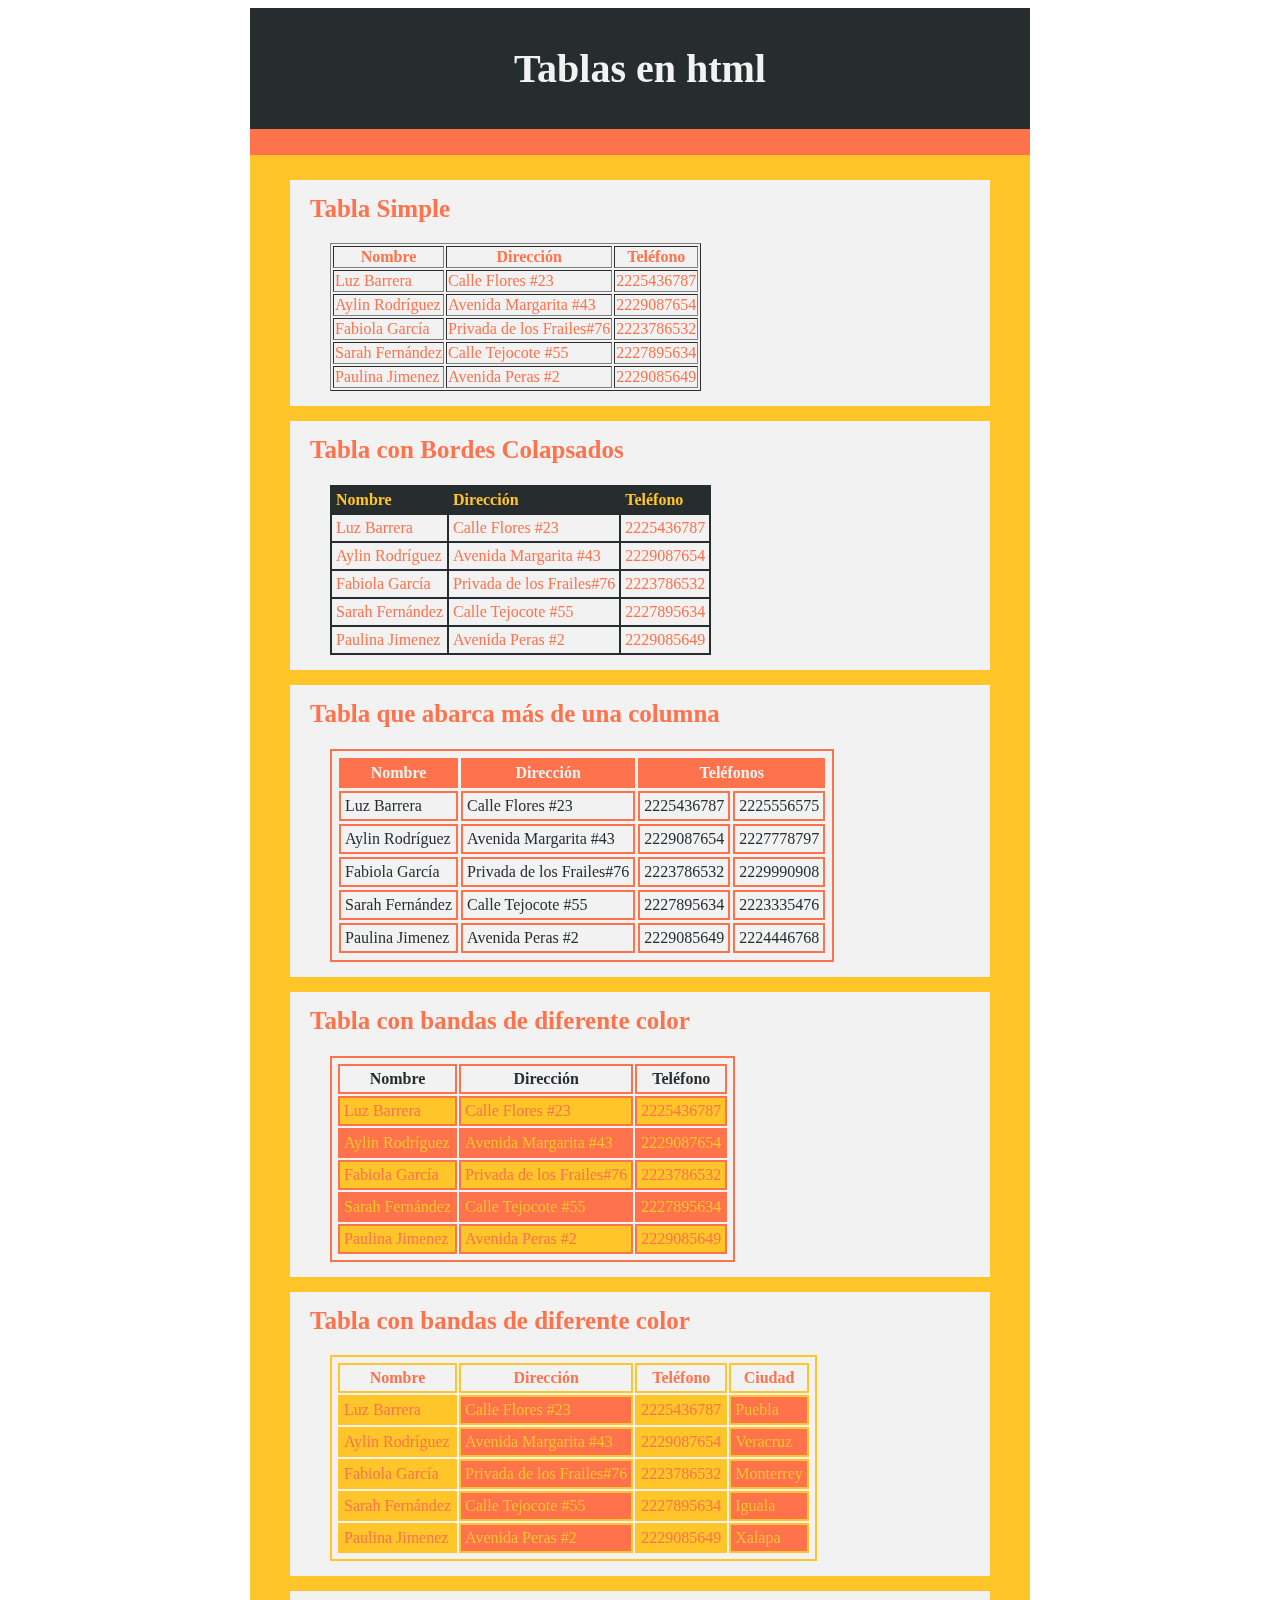
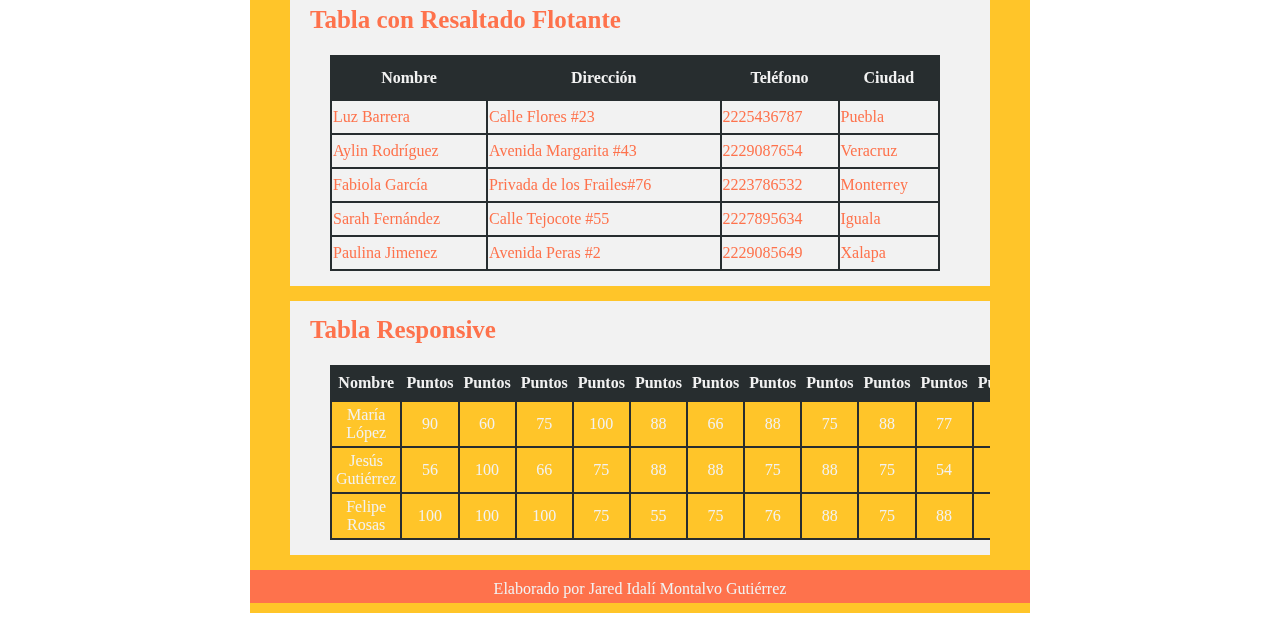
<file: html/ tablas.html>
<!doctype html>
<html>
<head>
<meta charset="UTF-8">
<title>Tablas</title>
  <style type="text/css">
	  {margin: 0;padding: 0;}
	  
	  table{background-color: #f2f2f2;
	        color: #FE724C;
	        margin-left: 40px}
	  
	  header,nav,main,footer{width: 760px;
		       background-color: #FFC529;
			   margin: 0 auto;
			   padding: 10px;}
	  
	  header{text-align: center;
		     padding: 10px;
		     background-color:#272d2f}
	  
	  nav{background-color:#FE724C;
		    height: 10px;
			padding: 8px 10px;}
	  
	  section{ width: 700px;
		       height: auto;
		       background-color:#f2f2f2;
		       margin: 15px auto;
		       padding: 15px 0px;}
		
	  footer{background-color:#FE724C;
		     color: #f2f2f2;
		     height:13px;
		     padding: 10px;
		     text-align: center;
	         margin-left: -10px}
	  
	  h1 {font-size: 40px;
		    color:#f2f2f2;}
	  
	  h2 {font-size: 25px;
		  color: #FE724C;
	      margin-left: 20px;
	      margin-top: 0px}
	  
	  #t01,#t01 th,#t01 td,#t02, #t02 th,#t02 td{border-collapse: collapse;}
	  
	  #t01,#t01 th,#t01 td
	          {border: 2px solid #272d2f;
	           padding: 4px;}
	  
	  #t01 th{background-color:#272d2f;
	          color:#FFC529; 
	          text-align: left;}
	  
	   #t02,#t02 th,#t02 td
	          {border: 2px solid #FE724C;
	           padding: 4px;
	           color:#272d2f;
	           border-spacing: 3px;
	           border-collapse: separate}
	  
	  #t02 th{background-color:#FE724C;
	          color:#f2f2f2; 
	          text-align: center}
	  
	  #t03,#t03 th,#t03 td
	          {border: 2px solid #FE724C;
	           padding: 4px;
	           border-spacing: 2px;
	           border-collapse: separate}
	  
	  #t03 tr:nth-child(even)
	             {background-color: #FE724C;
	              color: #FFC529  }
	  
	  #t03 tr:nth-child(odd)
	             {background-color:#FFC529;
	              color:#FE724C }
	  
	  #t03 th{background-color:#f2f2f2;
	          color:#272d2f }
	  
	  #t04 td:nth-child(even)
	             {background-color: #FE724C;
	              color: #FFC529  }
	  #t04 td:nth-child(odd)
	             {background-color:#FFC529;
	              color:#FE724C }
	  
	  #t04,#t04 th,#t04 td
	          {border: 2px solid #FFC529;
	           padding: 4px;
	           border-spacing: 2px;
	           border-collapse: separate}
	  #t05 tr:hover
	          {background-color:#FFC529;
		       color: #f2f2f2;
	                 }
	  #t05 th{background-color: #272d2f;
	          color:#f2f2f2}
	  
	  #t05,#t05 th,#t05 td
	          {border: 2px solid #272d2f;
	           border-collapse: collapse;}
	  
	  #t05{width: 610px}
	  
	  #t05 th{height: 40px}
	  
	  #t05 td{height: 30px;} 
	  
	  #t06 {width:  100%}
	  
	  #t06 th{background-color: #272d2f;
	          color:#f2f2f2}
	  
	  #t06 td{background-color: #FFC529;
	          color:#f2f2f2}
	     
	  #t06,#t06 th,#t06 td
	  {text-align: center; 
	   border: 2px solid #272d2f;
	   border-collapse: collapse;
	   height: 25px;
	   padding: 4px;
	   border-spacing: 2px;}
	  
	  #t06 th,#t06 td{width: 50px}
	      
  </style>
</head>

<body>
	<header>
		<h1>Tablas en html</h1>
	</header>
	<nav></nav>
<main>
  <section>
			<h2>Tabla Simple</h2>
			<table border="1">
			
			<thead>
				<tr>
				  <th>Nombre</th>
				  <th>Dirección</th>
				  <th>Teléfono</th>
				</tr>
			</thead>
				
			<tbody>
				<tr>
					<td>Luz Barrera</td>
					<td>Calle Flores #23</td>
					<td>2225436787</td>
				</tr>
				<tr>
					<td>Aylin Rodríguez</td>
					<td>Avenida Margarita #43</td>
					<td>2229087654</td>
				</tr>
				<tr>
					<td>Fabiola García</td>
					<td>Privada de los Frailes#76</td>
					<td>2223786532</td>
				</tr>
				<tr>
					<td>Sarah Fernández</td>
					<td>Calle Tejocote #55</td>
					<td>2227895634</td>
				</tr>
				<tr>
					<td>Paulina Jimenez</td>
					<td>Avenida Peras #2</td>
					<td>2229085649</td>
				</tr>
				
			</tbody>
				
			<tfoot></tfoot>
			</table>
	</section>
<section>
    <h2>Tabla con Bordes Colapsados</h2>
		  <table id="t01" border="1">
		    <thead>
		      <tr>
		        <th>Nombre</th>
		        <th>Dirección</th>
		        <th>Teléfono</th>
	          </tr>
	        </thead>
		    <tbody>
		      <tr>
		        <td>Luz Barrera</td>
		        <td>Calle Flores #23</td>
		        <td>2225436787</td>
	          </tr>
		      <tr>
		        <td>Aylin Rodríguez</td>
		        <td>Avenida Margarita #43</td>
		        <td>2229087654</td>
	          </tr>
		      <tr>
		        <td>Fabiola García</td>
		        <td>Privada de los Frailes#76</td>
		        <td>2223786532</td>
	          </tr>
		      <tr>
		        <td>Sarah Fernández</td>
		        <td>Calle Tejocote #55</td>
		        <td>2227895634</td>
	          </tr>
		      <tr>
		        <td>Paulina Jimenez</td>
		        <td>Avenida Peras #2</td>
		        <td>2229085649</td>
	          </tr>
	        </tbody>
		    <tfoot>
	        </tfoot>
	      </table>
  </section>
		<section>
		  <h2>Tabla que abarca más de una columna</h2>
		  <table id="t02" border="1">
		    <thead>
		      <tr>
		        <th>Nombre</th>
		        <th>Dirección</th>
		        <th colspan="2">Teléfonos</th>
	          </tr>
	        </thead>
		    <tbody>
		      <tr>
		        <td>Luz Barrera</td>
		        <td>Calle Flores #23</td>
		        <td>2225436787</td>
				<td>2225556575</td>
	          </tr>
		      <tr>
		        <td>Aylin Rodríguez</td>
		        <td>Avenida Margarita #43</td>
		        <td>2229087654</td>
				<td>2227778797</td>
	          </tr>
		      <tr>
		        <td>Fabiola García</td>
		        <td>Privada de los Frailes#76</td>
		        <td>2223786532</td>
				<td>2229990908</td>
	          </tr>
		      <tr>
		        <td>Sarah Fernández</td>
		        <td>Calle Tejocote #55</td>
		        <td>2227895634</td>
				<td>2223335476</td>
	          </tr>
		      <tr>
		        <td>Paulina Jimenez</td>
		        <td>Avenida Peras #2</td>
		        <td>2229085649</td>
				<td>2224446768</td>
	          </tr>
	        </tbody>
		    <tfoot>
	        </tfoot>
	      </table>
  </section>
	
	<section>
	  <h2>Tabla con bandas de diferente color</h2>
	  <table id="t03" border="1">
	    <thead>
	      <tr>
	        <th>Nombre</th>
	        <th>Dirección</th>
	        <th>Teléfono</th>
          </tr>
        </thead>
	    <tbody>
	      <tr>
	        <td>Luz Barrera</td>
	        <td>Calle Flores #23</td>
	        <td>2225436787</td>
          </tr>
	      <tr>
	        <td>Aylin Rodríguez</td>
	        <td>Avenida Margarita #43</td>
	        <td>2229087654</td>
          </tr>
	      <tr>
	        <td>Fabiola García</td>
	        <td>Privada de los Frailes#76</td>
	        <td>2223786532</td>
          </tr>
	      <tr>
	        <td>Sarah Fernández</td>
	        <td>Calle Tejocote #55</td>
	        <td>2227895634</td>
          </tr>
	      <tr>
	        <td>Paulina Jimenez</td>
	        <td>Avenida Peras #2</td>
	        <td>2229085649</td>
          </tr>
        </tbody>
	    <tfoot>
        </tfoot>
      </table>
</section>
	<section>
	  <h2>Tabla con bandas de diferente color</h2>
	  <table id="t04" border="1">
	    <thead>
	      <tr>
	        <th>Nombre</th>
	        <th>Dirección</th>
	        <th>Teléfono</th>
			<th>Ciudad</th>
          </tr>
        </thead>
	    <tbody>
	      <tr>
	        <td>Luz Barrera</td>
	        <td>Calle Flores #23</td>
	        <td>2225436787</td>
			<td>Puebla</td>
          </tr>
	      <tr>
	        <td>Aylin Rodríguez</td>
	        <td>Avenida Margarita #43</td>
	        <td>2229087654</td>
			 <td>Veracruz</td>
          </tr>
	      <tr>
	        <td>Fabiola García</td>
	        <td>Privada de los Frailes#76</td>
	        <td>2223786532</td>
			<td>Monterrey</td>
          </tr>
	      <tr>
	        <td>Sarah Fernández</td>
	        <td>Calle Tejocote #55</td>
	        <td>2227895634</td>
			<td>Iguala</td>
          </tr>
	      <tr>
	        <td>Paulina Jimenez</td>
	        <td>Avenida Peras #2</td>
	        <td>2229085649</td>
			<td>Xalapa</td>
          </tr>
        </tbody>
	    <tfoot>
        </tfoot>
      </table>
</section>
	<section>
	  <h2>Tabla con Resaltado Flotante</h2>
	  <table id="t05" border="1">
	    <thead>
	      <tr>
	        <th>Nombre</th>
	        <th>Dirección</th>
	        <th>Teléfono</th>
	        <th>Ciudad</th>
          </tr>
        </thead>
	    <tbody>
	      <tr>
	        <td>Luz Barrera</td>
	        <td>Calle Flores #23</td>
	        <td>2225436787</td>
	        <td>Puebla</td>
          </tr>
	      <tr>
	        <td>Aylin Rodríguez</td>
	        <td>Avenida Margarita #43</td>
	        <td>2229087654</td>
	        <td>Veracruz</td>
          </tr>
	      <tr>
	        <td>Fabiola García</td>
	        <td>Privada de los Frailes#76</td>
	        <td>2223786532</td>
	        <td>Monterrey</td>
          </tr>
	      <tr>
	        <td>Sarah Fernández</td>
	        <td>Calle Tejocote #55</td>
	        <td>2227895634</td>
	        <td>Iguala</td>
          </tr>
	      <tr>
	        <td>Paulina Jimenez</td>
	        <td>Avenida Peras #2</td>
	        <td>2229085649</td>
	        <td>Xalapa</td>
          </tr>
        </tbody>
	    <tfoot>
        </tfoot>
      </table>
</section>
	<section style="overflow-x: auto">
	  <h2>Tabla Responsive</h2>
	<table id="t06">
		<thead>
		<tr>
			<th>Nombre</th>
			<th>Puntos</th>
			<th>Puntos</th>
			<th>Puntos</th>
			<th>Puntos</th>
			<th>Puntos</th>
			<th>Puntos</th>
			<th>Puntos</th>
			<th>Puntos</th>
			<th>Puntos</th>
			<th>Puntos</th>
			<th>Puntos</th>
			<th>Puntos</th>
			<th>Puntos</th>
			<th>Puntos</th>
			<th>Puntos</th>
			<th>Puntos</th>
			<th>Puntos</th>
		</tr>
		</thead>
		<tbody>
		<tr>
			<td>María López</td>
			<td>90</td>
			<td>60</td>
			<td>75</td>
			<td>100</td>
			<td>88</td>
			<td>66</td>
			<td>88</td>
			<td>75</td>
			<td>88</td>
			<td>77</td>
			<td>88</td>
			<td>75</td>
			<td>25</td>
			<td>100</td>
			<td>100</td>
			<td>92</td>
			<td>99</td>
		</tr>
		<tr>
			<td>Jesús Gutiérrez</td>
			<td>56</td>
			<td>100</td>
			<td>66</td>
			<td>75</td>
			<td>88</td>
			<td>88</td>
			<td>75</td>
			<td>88</td>
			<td>75</td>
			<td>54</td>
			<td>88</td>
			<td>100</td>
			<td>88</td>
			<td>73</td>
			<td>67</td>
			<td>100</td>
			<td>88</td>
		</tr>
		<tr>
			<td>Felipe Rosas</td>
			<td>100</td>
			<td>100</td>
			<td>100</td>
			<td>75</td>
			<td>55</td>
			<td>75</td>
			<td>76</td>
			<td>88</td>
			<td>75</td>
			<td>88</td>
			<td>45</td>
			<td>81</td>
			<td>88</td>
			<td>56</td>
			<td>75</td>
			<td>100</td>
			<td>100</td>
		</tr>
		</tbody>
		<tfoot></tfoot>
	</table></section>
	<footer> Elaborado por Jared Idalí Montalvo Gutiérrez
	</footer>
	</main>
</body>
</html>
</file>
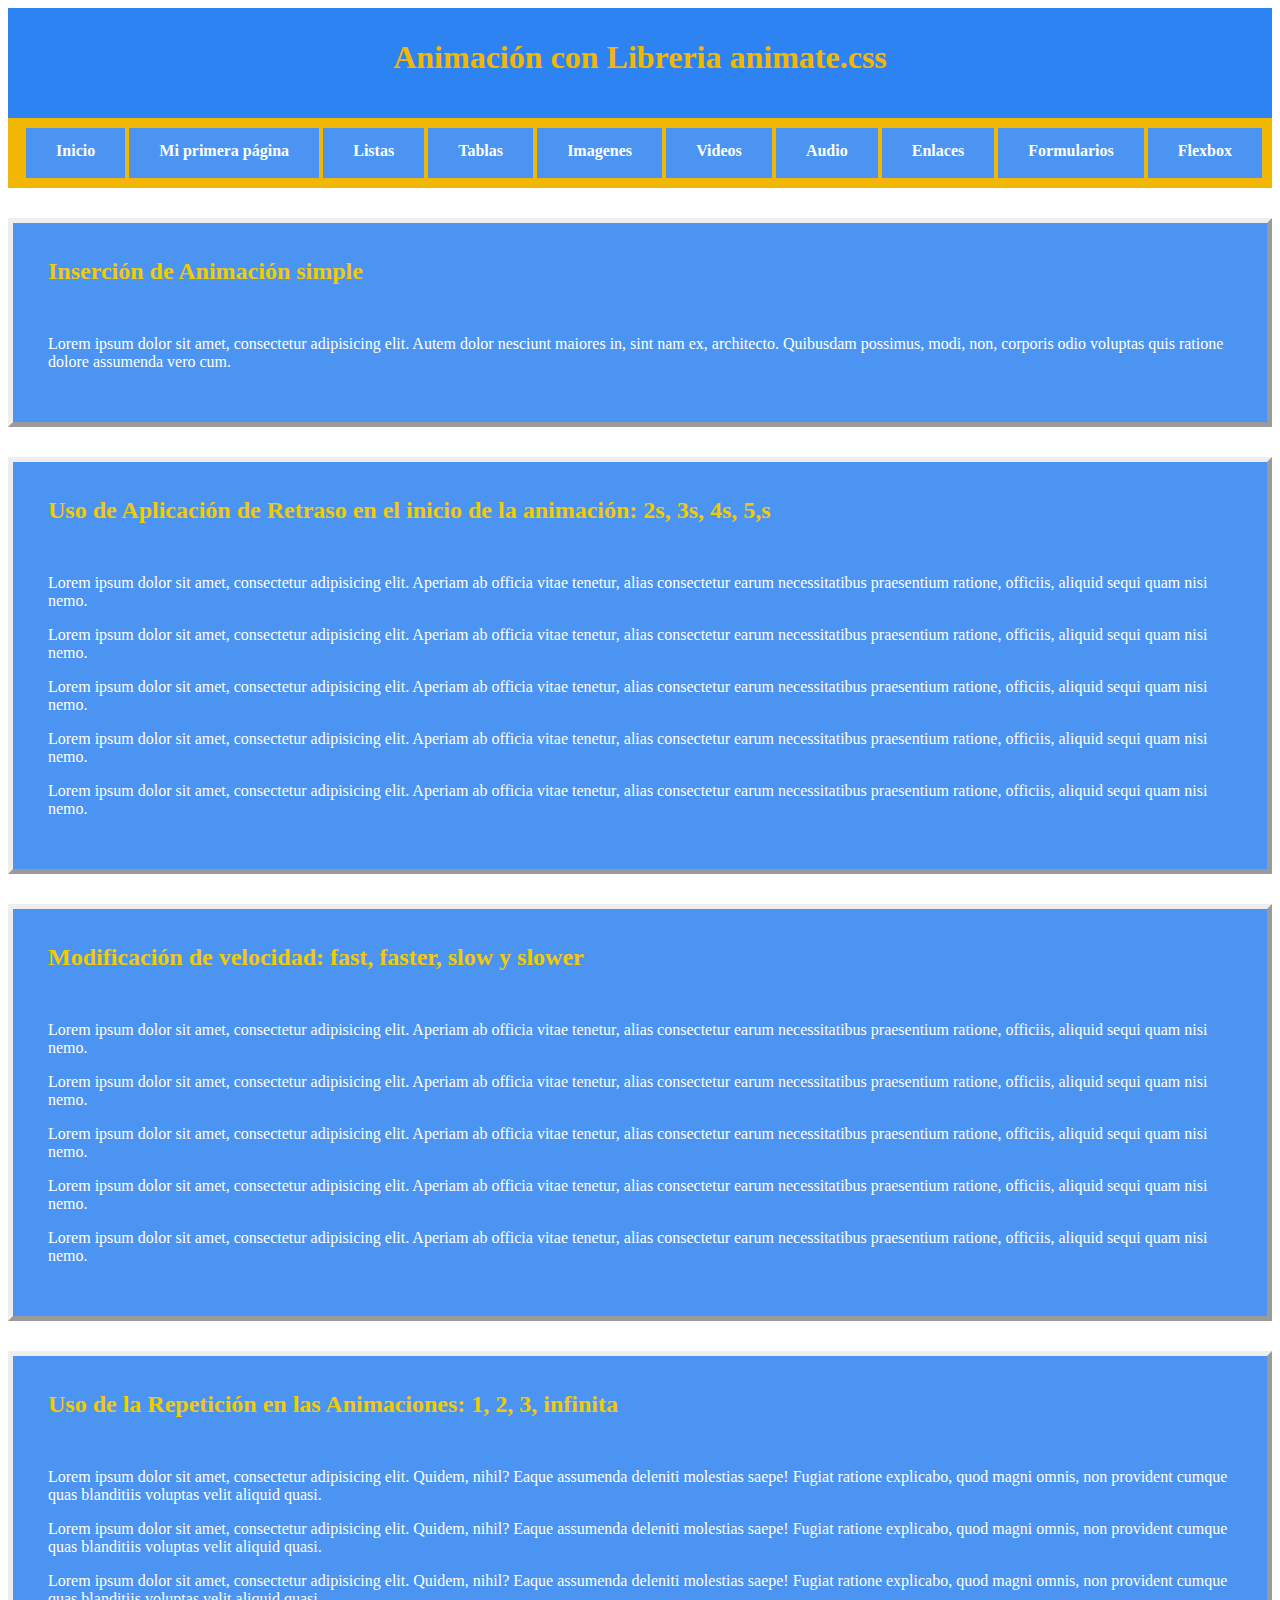
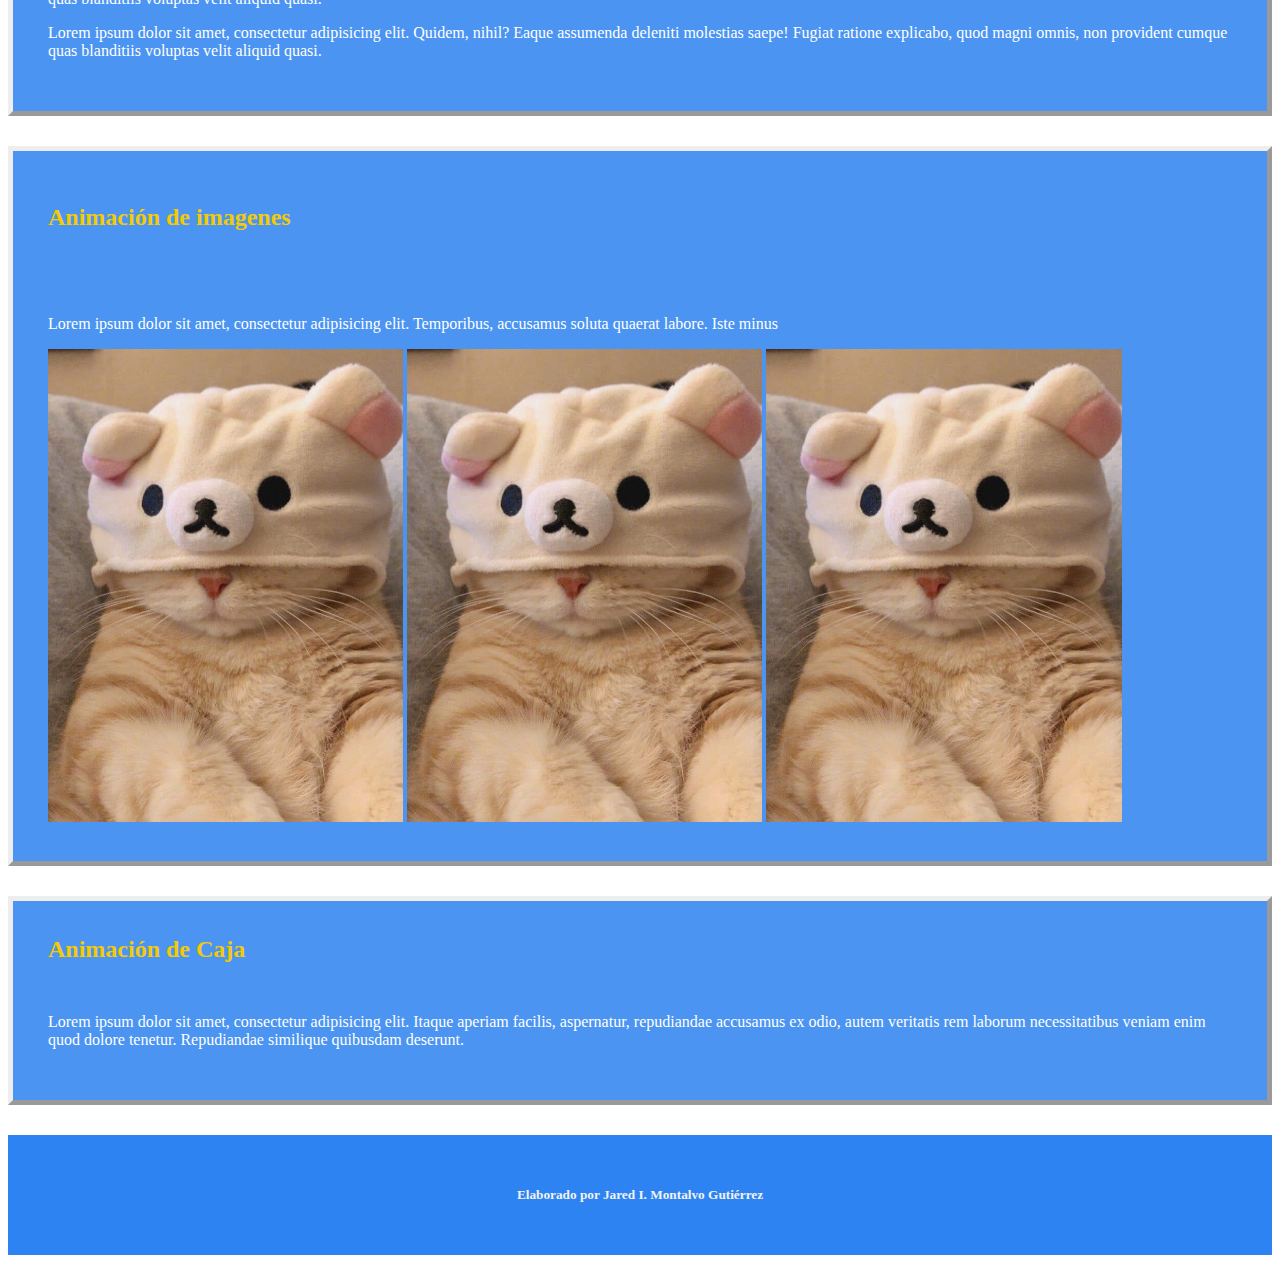
<file: html/animacion.html>
<!doctype html>
<html>
	
<head>
   <meta charset="UTF-8">
   <title>Documento sin título</title>	
   <link href="../../css/style.css" rel="stylesheet" type="text/css">
   <link rel="stylesheet" href="https://cdnjs.cloudflare.com/ajax/libs/animate.css/4.1.1/animate.min.css" />
   <link href="../css/style.css" rel="stylesheet" type="text/css">
</head>

<body>
	<header>
		<h1>Animación con Libreria animate.css</h1>
	</header>
	<nav>
		
	<ul class="estilo_nav">
	        <li><a href="index.html">Inicio</a></li>
			<li><a href="miprimerapaginaweb.html">Mi primera página</a></li>
			<li><a href="listas.html">Listas</a></li>
			<li><a href=" tablas.html">Tablas</a></li>
			<li><a href="imagenes.html">Imagenes</a></li>
			<li><a href="video.html">Videos</a></li>
			<li><a href="audio.html">Audio</a></li>
			<li><a href="enlaceshtml.html">Enlaces</a></li>
			<li><a href="formularios.html">Formularios</a></li>
			<li><a href="flexbox.html">Flexbox</a></li>
	</ul>
		
	</nav>
	<main>
		<section>
			<h2>Inserción de Animación simple</h2>
			<p class="animate__animated animate__bounce">Lorem ipsum dolor sit amet, consectetur adipisicing elit. Autem dolor nesciunt maiores in, sint nam ex, architecto. Quibusdam possimus, modi, non, corporis odio voluptas quis ratione dolore assumenda vero cum.</p>
		</section>
		
		<section>
			<h2>Uso de Aplicación de Retraso en el inicio de la animación: 2s, 3s, 4s, 5,s</h2>
			
			<p class="animate__animated animate__flash">Lorem ipsum dolor sit amet, consectetur adipisicing elit. Aperiam ab officia vitae tenetur, alias consectetur earum necessitatibus praesentium ratione, officiis, aliquid sequi quam nisi nemo.</p>
			
			<p class="animate__animated animate__flash animate__delay-2s">Lorem ipsum dolor sit amet, consectetur adipisicing elit. Aperiam ab officia vitae tenetur, alias consectetur earum necessitatibus praesentium ratione, officiis, aliquid sequi quam nisi nemo.</p>
			
			<p class="animate__animated animate__flash animate__delay-3s">Lorem ipsum dolor sit amet, consectetur adipisicing elit. Aperiam ab officia vitae tenetur, alias consectetur earum necessitatibus praesentium ratione, officiis, aliquid sequi quam nisi nemo.</p>
			
			<p class="animate__animated animate__flash animate__delay-4s">Lorem ipsum dolor sit amet, consectetur adipisicing elit. Aperiam ab officia vitae tenetur, alias consectetur earum necessitatibus praesentium ratione, officiis, aliquid sequi quam nisi nemo.</p>
			
			<p class="animate__animated animate__flash animate__delay-5s">Lorem ipsum dolor sit amet, consectetur adipisicing elit. Aperiam ab officia vitae tenetur, alias consectetur earum necessitatibus praesentium ratione, officiis, aliquid sequi quam nisi nemo.</p>
			
		</section>
		
		<section>
			<h2>Modificación de velocidad: fast, faster, slow y slower</h2>
			
			<p class="animate__animated animate__zoomInUp animate__delay-3s">Lorem ipsum dolor sit amet, consectetur adipisicing elit. Aperiam ab officia vitae tenetur, alias consectetur earum necessitatibus praesentium ratione, officiis, aliquid sequi quam nisi nemo.</p>
			
			<p class="animate__animated animate__zoomInUp animate__delay-3s animate__faster">Lorem ipsum dolor sit amet, consectetur adipisicing elit. Aperiam ab officia vitae tenetur, alias consectetur earum necessitatibus praesentium ratione, officiis, aliquid sequi quam nisi nemo.</p>
			
			<p class="animate__animated animate__zoomInUp animate__delay-3s animate__fast">Lorem ipsum dolor sit amet, consectetur adipisicing elit. Aperiam ab officia vitae tenetur, alias consectetur earum necessitatibus praesentium ratione, officiis, aliquid sequi quam nisi nemo.</p>
			
			<p class="animate__animated animate__zoomInUp animate__delay-3s animate__slow">Lorem ipsum dolor sit amet, consectetur adipisicing elit. Aperiam ab officia vitae tenetur, alias consectetur earum necessitatibus praesentium ratione, officiis, aliquid sequi quam nisi nemo.</p>
			
			<p class="animate__animated animate__zoomInUp animate__delay-3s animate__slower">Lorem ipsum dolor sit amet, consectetur adipisicing elit. Aperiam ab officia vitae tenetur, alias consectetur earum necessitatibus praesentium ratione, officiis, aliquid sequi quam nisi nemo.</p>
		</section>
		
		<section>
			<h2>Uso de la Repetición en las Animaciones: 1, 2, 3, infinita</h2>
			
			<p class="animate__animated animate__ animate__fadeInRightBig animate__delay-5s animate__repeat-1" >Lorem ipsum dolor sit amet, consectetur adipisicing elit. Quidem, nihil? Eaque assumenda deleniti molestias saepe! Fugiat ratione explicabo, quod magni omnis, non provident cumque quas blanditiis voluptas velit aliquid quasi.</p>
			
			<p class="animate__animated animate__ animate__fadeInRightBig animate__delay-5s animate__repeat-2"> Lorem ipsum dolor sit amet, consectetur adipisicing elit. Quidem, nihil? Eaque assumenda deleniti molestias saepe! Fugiat ratione explicabo, quod magni omnis, non provident cumque quas blanditiis voluptas velit aliquid quasi.</p>
			
			<p class="animate__animated animate__ animate__fadeInRightBig animate__delay-5s animate__repeat-3">Lorem ipsum dolor sit amet, consectetur adipisicing elit. Quidem, nihil? Eaque assumenda deleniti molestias saepe! Fugiat ratione explicabo, quod magni omnis, non provident cumque quas blanditiis voluptas velit aliquid quasi.</p>
			
			<p class="animate__animated animate__ animate__fadeInRightBig animate__delay-5s animate__infinit">Lorem ipsum dolor sit amet, consectetur adipisicing elit. Quidem, nihil? Eaque assumenda deleniti molestias saepe! Fugiat ratione explicabo, quod magni omnis, non provident cumque quas blanditiis voluptas velit aliquid quasi.</p>
		</section>
		
	    <section>
           <h2>Animación de imagenes</h2>
			
           <p>Lorem ipsum dolor sit amet, consectetur adipisicing elit. Temporibus, accusamus soluta quaerat labore. Iste minus </p>

         <img src="../Imagenes/M1.jpg" width="30%"  alt="Michi con gorra" class="animate__animated animate__heartBeat animate__delay-3s animate__slow">

         <img src="../Imagenes/M1.jpg" width="30%"  alt="Michi con gorra" class="animate__animated animate__flip animate__delay-4s animate__fast">

         <img src="../Imagenes/M1.jpg" width="30%"  alt="Michi con gorra" class="animate__animated animate__jackInTheBox animate__delay-5s animate__faster">
			
       </section>
		
	   <section class="animate__animated animate__zoomInUp animate__delay-2s">
		   
		   <h2 class="animate__animated animate__slideInLeft animate__delay-3s">Animación de Caja</h2>
		   
		   <p>Lorem ipsum dolor sit amet, consectetur adipisicing elit. Itaque aperiam facilis, aspernatur, repudiandae accusamus ex odio, autem veritatis rem laborum necessitatibus veniam enim quod dolore tenetur. Repudiandae similique quibusdam deserunt.</p>
	
	  </section>
		
	</main>
	<footer>
		<h5>Elaborado por Jared I. Montalvo Gutiérrez</h5>
	</footer>
</body>
</html>
</file>
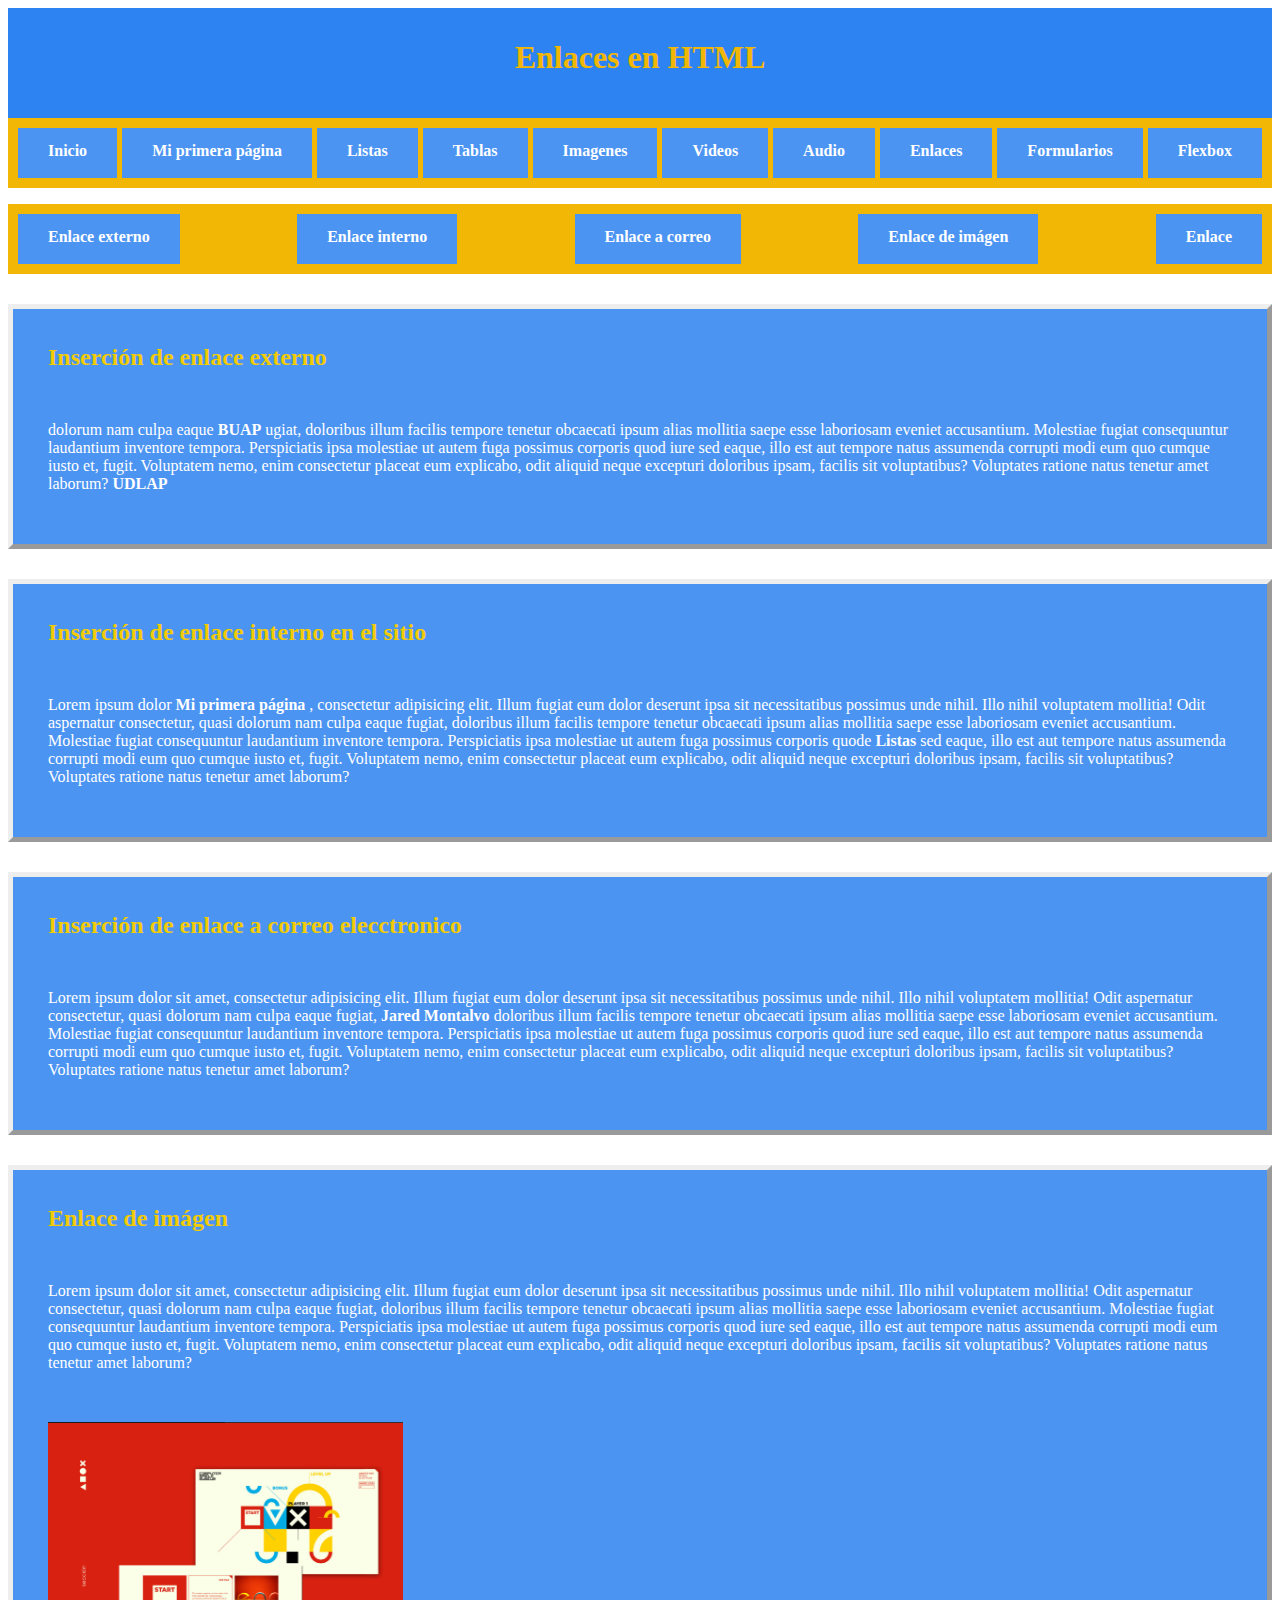
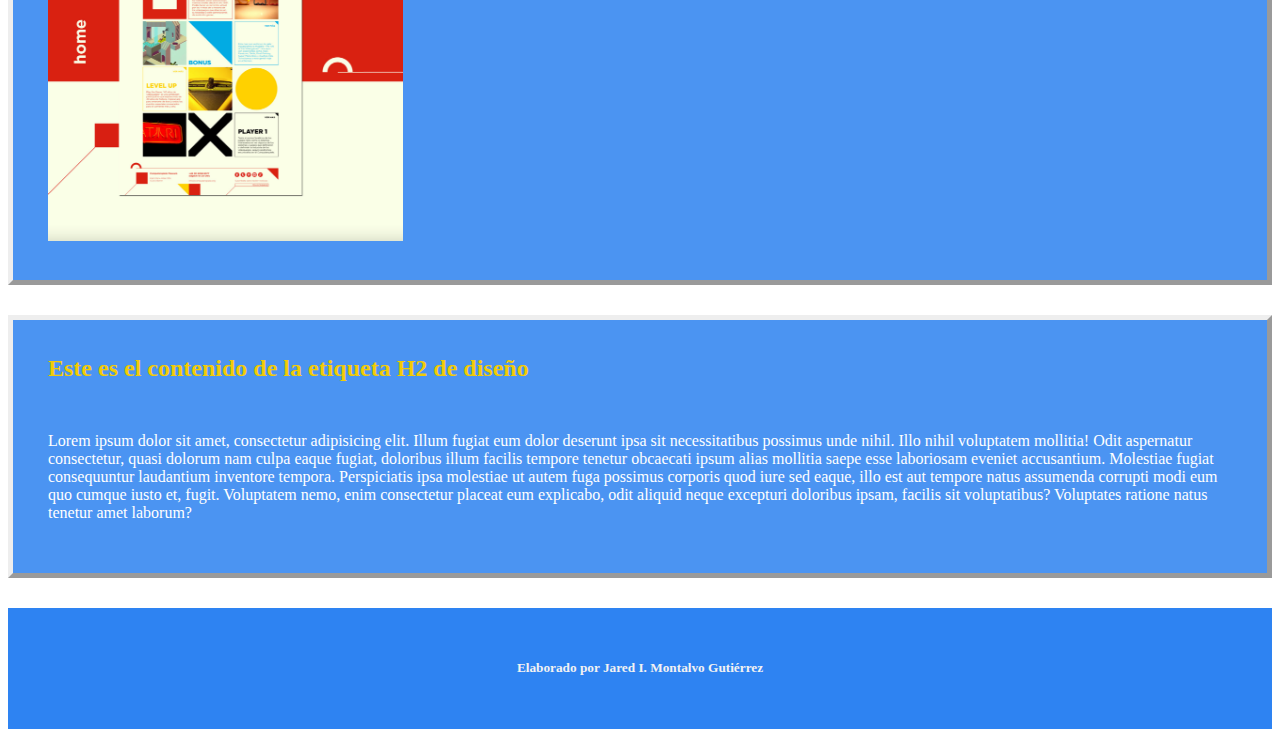
<file: html/enlaceshtml.html>
<!doctype html>
<html>
<head>
<meta charset="utf-8">
<title>Enlaces HTML</title>
<link href="../css/style.css" rel="stylesheet" type="text/css">
<!--The following script tag downloads a font from the Adobe Edge Web Fonts server for use within the web page. We recommend that you do not modify it.-->
<script>var __adobewebfontsappname__="dreamweaver"</script>
<script src="http://use.edgefonts.net/montserrat:n4:default.js" type="text/javascript"></script>
</head>
 
<body>
<header>
  <h1>Enlaces en HTML</h1>
 
</header>
<nav>
  <ul class="estilo_nav">
            <li><a href="index.html">Inicio</a></li>
			<li><a href="miprimerapaginaweb.html">Mi primera página</a></li>
			<li><a href="listas.html">Listas</a></li>
			<li><a href=" tablas.html">Tablas</a></li>
			<li><a href="imagenes.html">Imagenes</a></li>
			<li><a href="video.html">Videos</a></li>
			<li><a href="audio.html">Audio</a></li>
			<li><a href="enlaceshtml.html">Enlaces</a></li>
			<li><a href="formularios.html">Formularios</a></li>
			<li><a href="flexbox.html">Flexbox</a></li>
  </ul>
    <ul class="estilo_nav">
      <li><a href="#link1">Enlace externo</a></li>
        <li><a href="#link2">Enlace interno</a></li>
        <li> <a href="#link3"> Enlace a correo</a></li>
        <li><a href="#link4">Enlace de imágen</a></li>
        <li><a href="#link5">Enlace</a></li>
    </ul>
</nav>
<main>
  <section>
    <h2 id="link1">Inserción de enlace externo</h2>
    <p>dolorum nam culpa eaque <a href= "http://www.buap.mx" title="Benemérita Universidad Autónoma de Puebla" target="new">BUAP</a> ugiat, doloribus illum facilis tempore tenetur obcaecati ipsum alias mollitia saepe esse laboriosam eveniet accusantium. Molestiae fugiat consequuntur laudantium inventore tempora. Perspiciatis ipsa molestiae ut autem fuga possimus corporis quod iure sed eaque, illo est aut tempore natus assumenda corrupti modi eum quo cumque iusto et, fugit. Voluptatem nemo, enim consectetur placeat eum explicabo, odit aliquid neque excepturi doloribus ipsam, facilis sit voluptatibus? Voluptates ratione natus tenetur amet laborum? <a href="http://udlap.mx" title="Universidad de las Américas Puebla" target="_blank">UDLAP</a>
     </p>
  </section>
  <section id="link2">
    <h2>Inserción de enlace interno en el sitio&nbsp;</h2>
    <p>Lorem ipsum dolor <a href="../miprimerapaginaweb.html">Mi primera página</a> , consectetur adipisicing elit. Illum fugiat eum dolor deserunt ipsa sit necessitatibus possimus unde nihil. Illo nihil voluptatem mollitia! Odit aspernatur consectetur, quasi dolorum nam culpa eaque fugiat, doloribus illum facilis tempore tenetur obcaecati ipsum alias mollitia saepe esse laboriosam eveniet accusantium. Molestiae fugiat consequuntur laudantium inventore tempora. Perspiciatis ipsa molestiae ut autem fuga possimus corporis quode <a href="../listas.html" target="new">Listas</a> sed eaque, illo est aut tempore natus assumenda corrupti modi eum quo cumque iusto et, fugit. Voluptatem nemo, enim consectetur placeat eum explicabo, odit aliquid neque excepturi doloribus ipsam, facilis sit voluptatibus? Voluptates ratione natus tenetur amet laborum?</p>
  </section>
  <section>
    <h2 id="link3">Inserción de enlace a correo elecctronico</h2>
    <p>Lorem ipsum dolor sit amet, consectetur adipisicing elit. Illum fugiat eum dolor deserunt ipsa sit necessitatibus possimus unde nihil. Illo nihil voluptatem mollitia! Odit aspernatur consectetur, quasi dolorum nam culpa eaque fugiat,<a href="mailto:jaredidali.gutierrez@gmail.com"> Jared Montalvo</a> doloribus illum facilis tempore tenetur obcaecati ipsum alias mollitia saepe esse laboriosam eveniet accusantium. Molestiae fugiat consequuntur laudantium inventore tempora. Perspiciatis ipsa molestiae ut autem fuga possimus corporis quod iure sed eaque, illo est aut tempore natus assumenda corrupti modi eum quo cumque iusto et, fugit. Voluptatem nemo, enim consectetur placeat eum explicabo, odit aliquid neque excepturi doloribus ipsam, facilis sit voluptatibus? Voluptates ratione natus tenetur amet laborum?</p>
  </section>
  <section>
    <h2 id="link4">Enlace de imágen&nbsp;</h2>
    <p>Lorem ipsum dolor sit amet, consectetur adipisicing elit. Illum fugiat eum dolor deserunt ipsa sit necessitatibus possimus unde nihil. Illo nihil voluptatem mollitia! Odit aspernatur consectetur, quasi dolorum nam culpa eaque fugiat, doloribus illum facilis tempore tenetur obcaecati ipsum alias mollitia saepe esse laboriosam eveniet accusantium. Molestiae fugiat consequuntur laudantium inventore tempora. Perspiciatis ipsa molestiae ut autem fuga possimus corporis quod iure sed eaque, illo est aut tempore natus assumenda corrupti modi eum quo cumque iusto et, fugit. Voluptatem nemo, enim consectetur placeat eum explicabo, odit aliquid neque excepturi doloribus ipsam, facilis sit voluptatibus? Voluptates ratione natus tenetur amet laborum?</p>
    <p>&nbsp;</p>
<a href="https://play.monsterhigh.com/es-es/index.html"><img src="../Imagenes/Captura de Pantalla 2021-09-30 a la(s) 13.52.26.png" width="30%"></a>
</section>
  <section id="link5">
    <h2>Este es el contenido de la etiqueta H2 de diseño</h2>
    <p>Lorem ipsum dolor sit amet, consectetur adipisicing elit. Illum fugiat eum dolor deserunt ipsa sit necessitatibus possimus unde nihil. Illo nihil voluptatem mollitia! Odit aspernatur consectetur, quasi dolorum nam culpa eaque fugiat, doloribus illum facilis tempore tenetur obcaecati ipsum alias mollitia saepe esse laboriosam eveniet accusantium. Molestiae fugiat consequuntur laudantium inventore tempora. Perspiciatis ipsa molestiae ut autem fuga possimus corporis quod iure sed eaque, illo est aut tempore natus assumenda corrupti modi eum quo cumque iusto et, fugit. Voluptatem nemo, enim consectetur placeat eum explicabo, odit aliquid neque excepturi doloribus ipsam, facilis sit voluptatibus? Voluptates ratione natus tenetur amet laborum?</p>
  </section>
</main>
<footer>
  <h5><ul></ul>Elaborado por Jared I. Montalvo Gutiérrez</h5>
</footer>
</body>
</html>
</file>
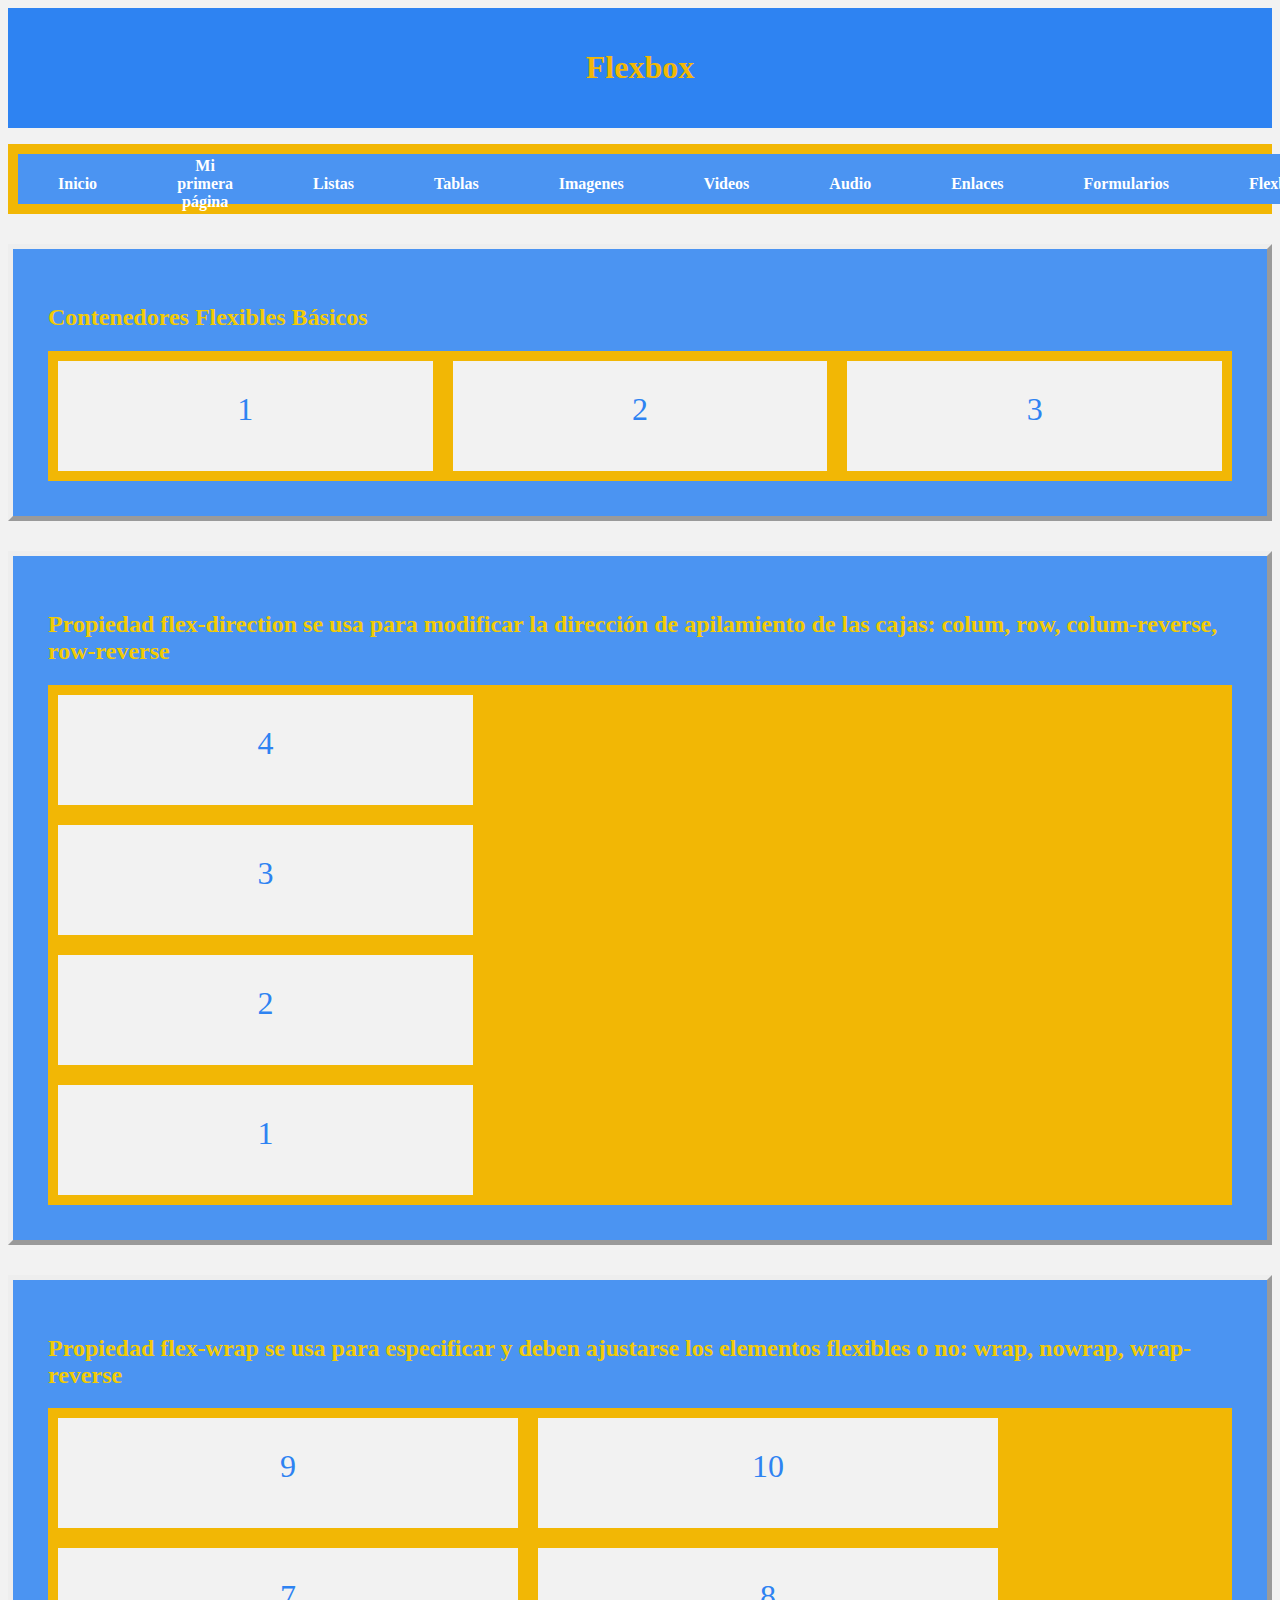
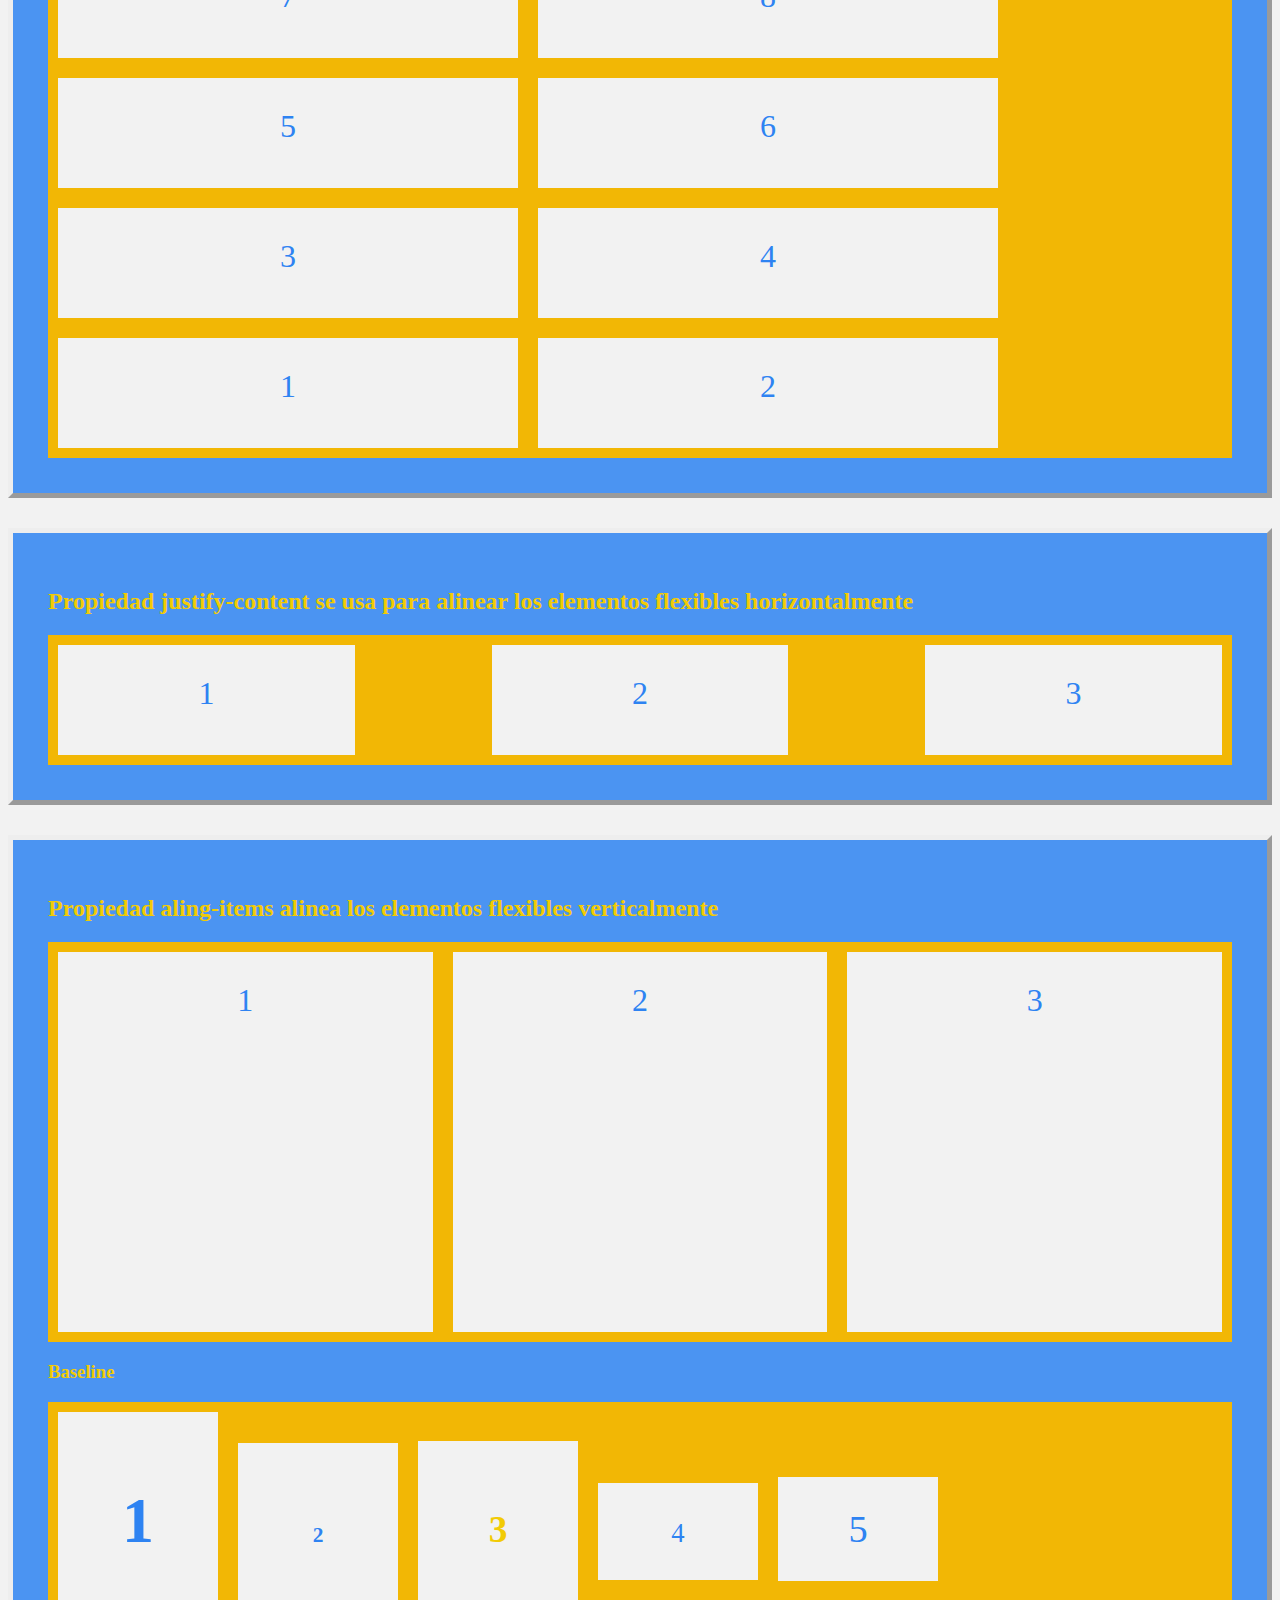
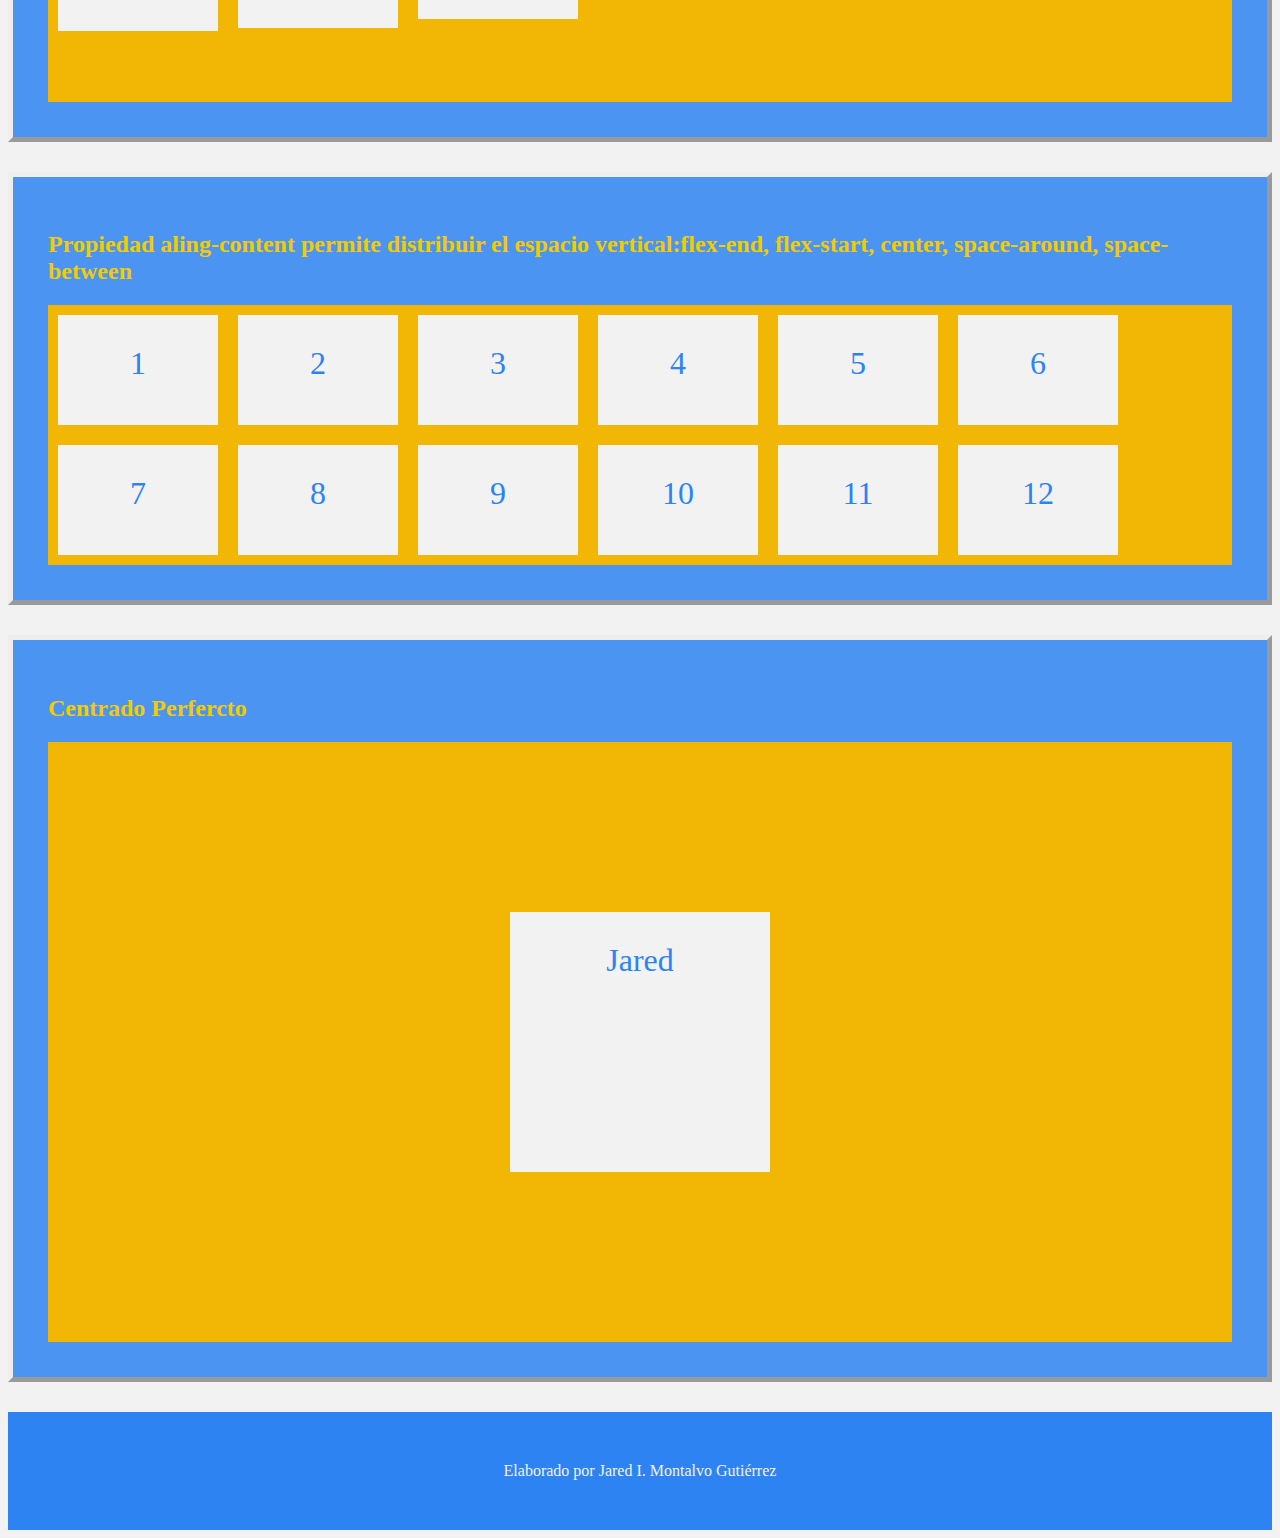
<file: html/flexbox.html>
<!doctype html>
<html>
<head>
<meta charset="UTF-8">
<title>Flexbox</title>
<link href="../../css/style_flexbox.css" rel="stylesheet" type="text/css">
<link href="../css/style_flexbox.css" rel="stylesheet" type="text/css">
<!--The following script tag downloads a font from the Adobe Edge Web Fonts server for use within the web page. We recommend that you do not modify it.--><script>var __adobewebfontsappname__="dreamweaver"</script><script src="http://use.edgefonts.net/montserrat:n4:default.js" type="text/javascript"></script>
</head>

<body>
	<header>
		<h1>Flexbox</h1>
	</header>
	
	<nav>
		<ul class="estilo_nav">
			<li><a href="index.html">Inicio</a></li>
			<li><a href="miprimerapaginaweb.html">Mi primera página</a></li>
			<li><a href="listas.html">Listas</a></li>
			<li><a href=" tablas.html">Tablas</a></li>
			<li><a href="imagenes.html">Imagenes</a></li>
			<li><a href="video.html">Videos</a></li>
			<li><a href="audio.html">Audio</a></li>
			<li><a href="enlaceshtml.html">Enlaces</a></li>
			<li><a href="formularios.html">Formularios</a></li>
			<li><a href="flexbox.html">Flexbox</a></li>
			
		</ul>
	</nav>
	
	<main>
		<section>
			<h2>Contenedores Flexibles Básicos</h2>
			<div class="contenedor-flexible">
				<div>1</div>
				<div>2</div>
				<div>3</div>
			</div>
	  </section>
		
		<section>
			<h2>Propiedad flex-direction se usa para modificar la dirección de apilamiento de las cajas: colum, row, colum-reverse, row-reverse</h2>
			<div class="contenedor-flexible-1">
				<div>1</div>
				<div>2</div>
			    <div>3</div>
				<div>4</div>
			</div>
		</section>
		
		<section>
			<h2>Propiedad flex-wrap se usa para especificar y deben ajustarse los elementos flexibles o no: wrap, nowrap, wrap-reverse</h2>
			<div class="contenedor-flexible-2">
				<div>1</div>
				<div>2</div>
				<div>3</div>
				<div>4</div>
				<div>5</div>
				<div>6</div>
				<div>7</div>
				<div>8</div>
				<div>9</div>
				<div>10</div>
			</div>
		</section>
		
		<section>
			<h2>Propiedad justify-content se usa para alinear los elementos flexibles horizontalmente</h2>
			<div class="contenedor-flexible-3">
				<div>1</div>
				<div>2</div>
				<div>3</div>
			</div>
		</section>
		
		<section>
		    <h2>Propiedad aling-items alinea los elementos flexibles verticalmente</h2>
		    <div class="contenedor-flexible-4">
		    <div>1</div>
		    <div>2</div>
		    <div>3</div>
		    </div>
			
			<h3>Baseline</h3>
		  <div class="contenedor-flexible-5">
				<div><h1>1</h1></div>
				<div><h6>2</h6></div>
				<div><h3>3</h3></div>
				<div><small>4</small></div>
				<div><big>5</big></div>
			</div>
		</section>
		
		<section>
		  <h2>Propiedad aling-content permite distribuir el espacio vertical:flex-end, flex-start, center, space-around, space-between</h2>
		  <div class="contenedor-flexible-6">
				<div>1</div>
				<div>2</div>
				<div>3</div>
				<div>4</div>
				<div>5</div>
				<div>6</div>
				<div>7</div>
				<div>8</div>
				<div>9</div>
				<div>10</div>
				<div>11</div>
				<div>12</div>
			</div>
		</section>
		
		<section>
		  <h2>Centrado Perfercto</h2>
		  <div class="contenedor-flexible-7">
				<div>Jared</div>
			</div>
		</section>
	</main>
	
	<footer>Elaborado por Jared I. Montalvo Gutiérrez</footer>
</body>
</html>
</file>
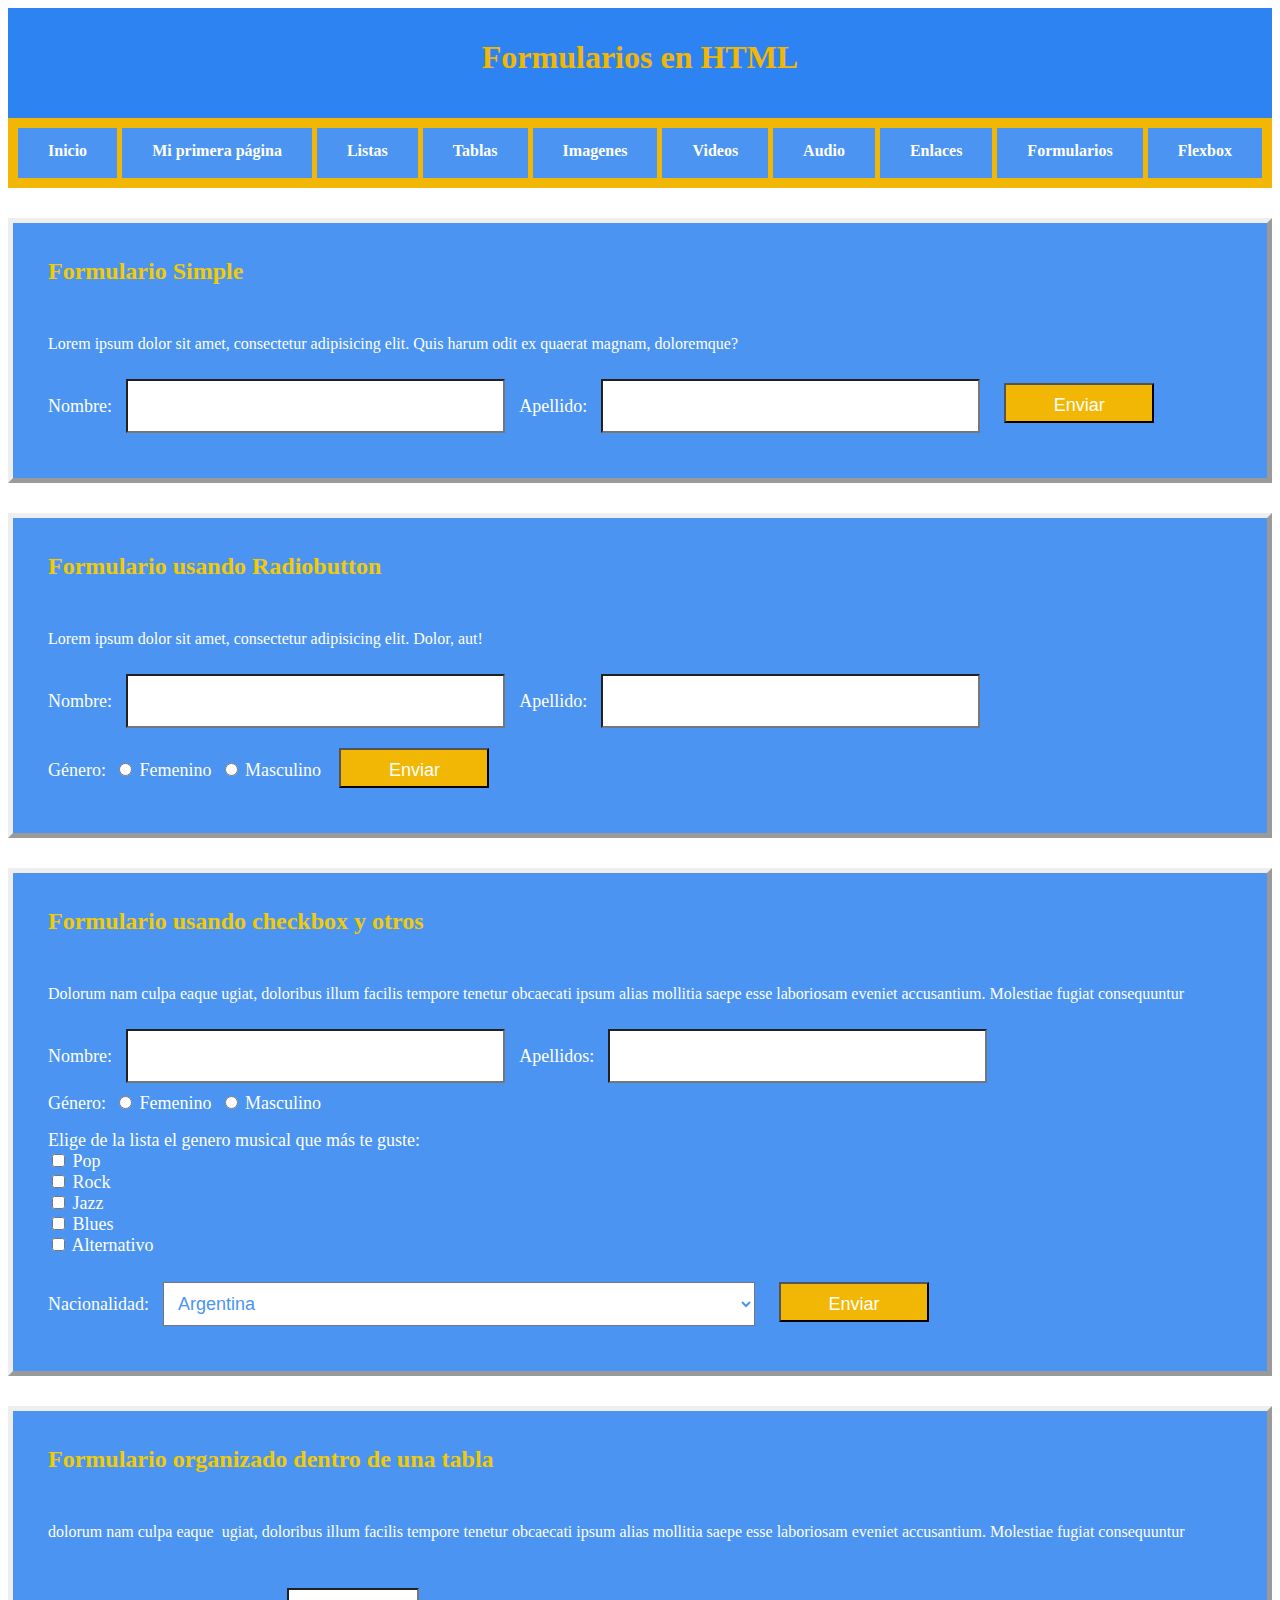
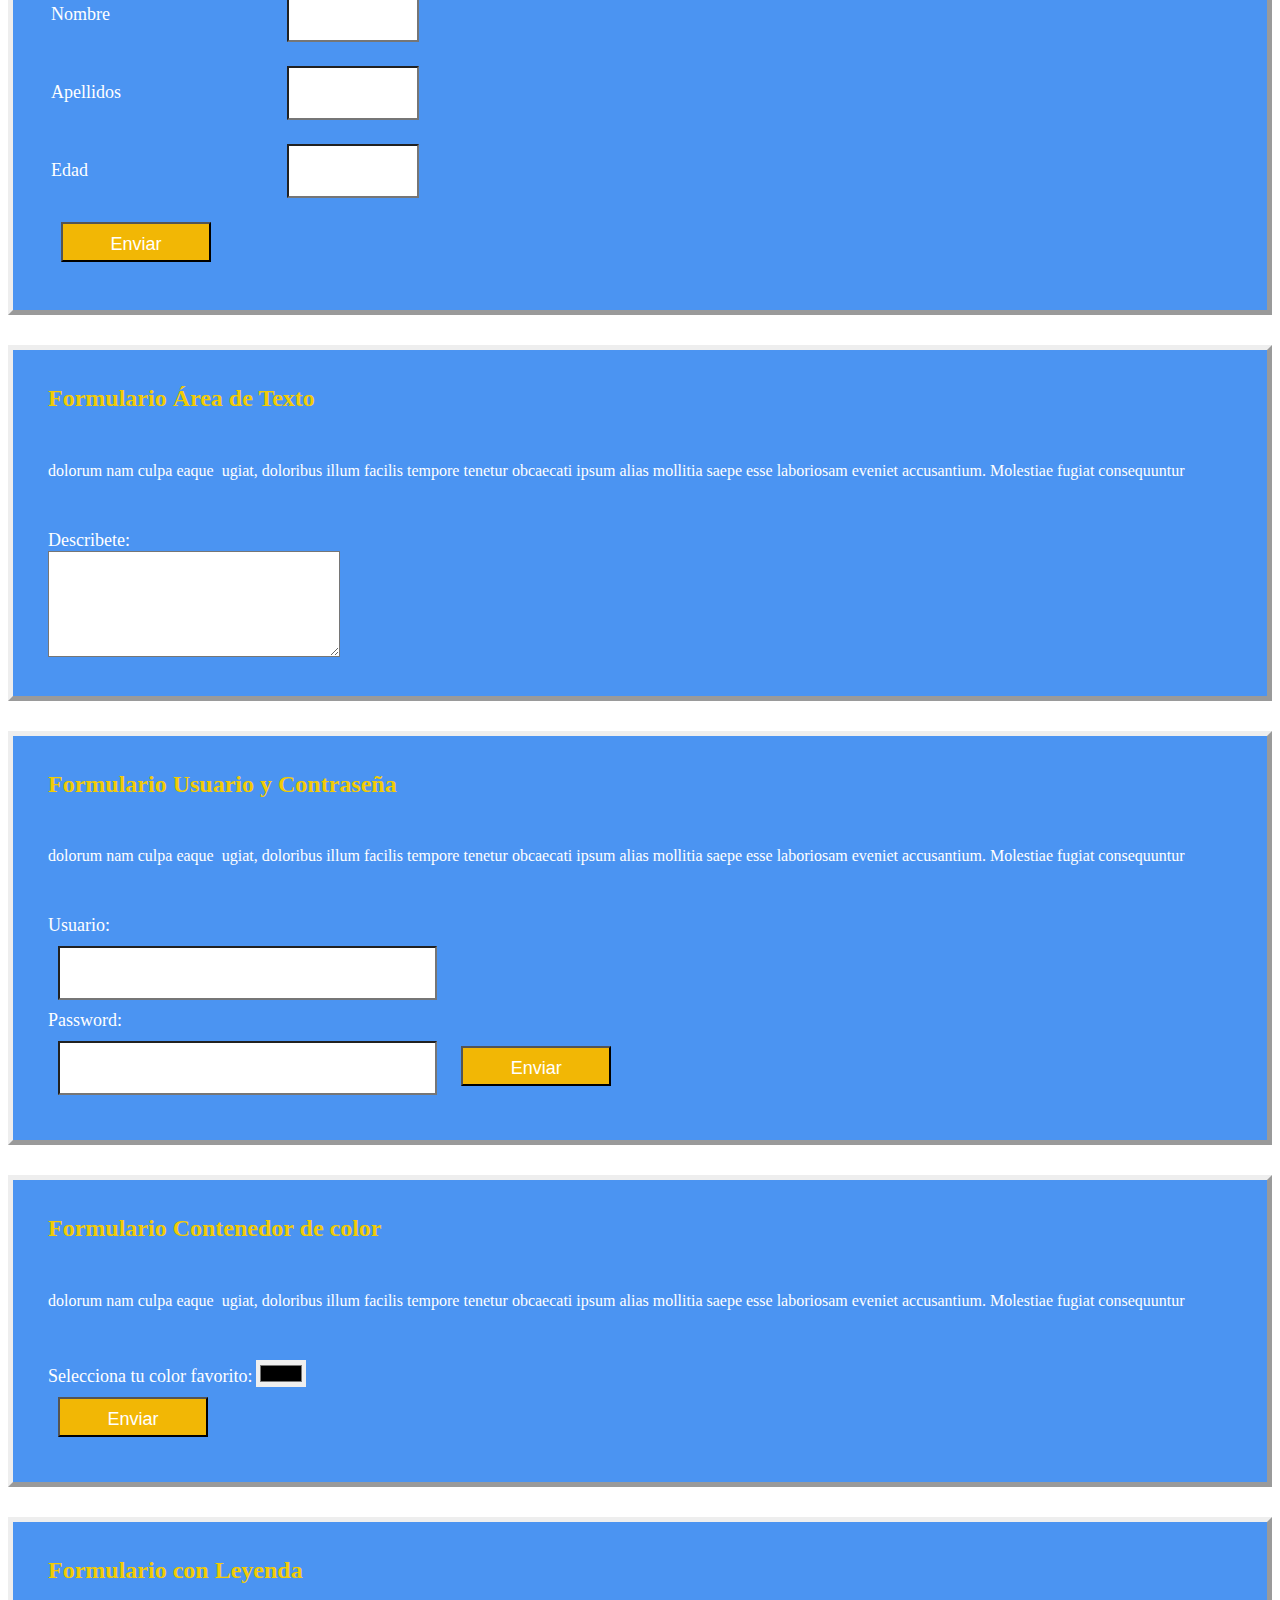
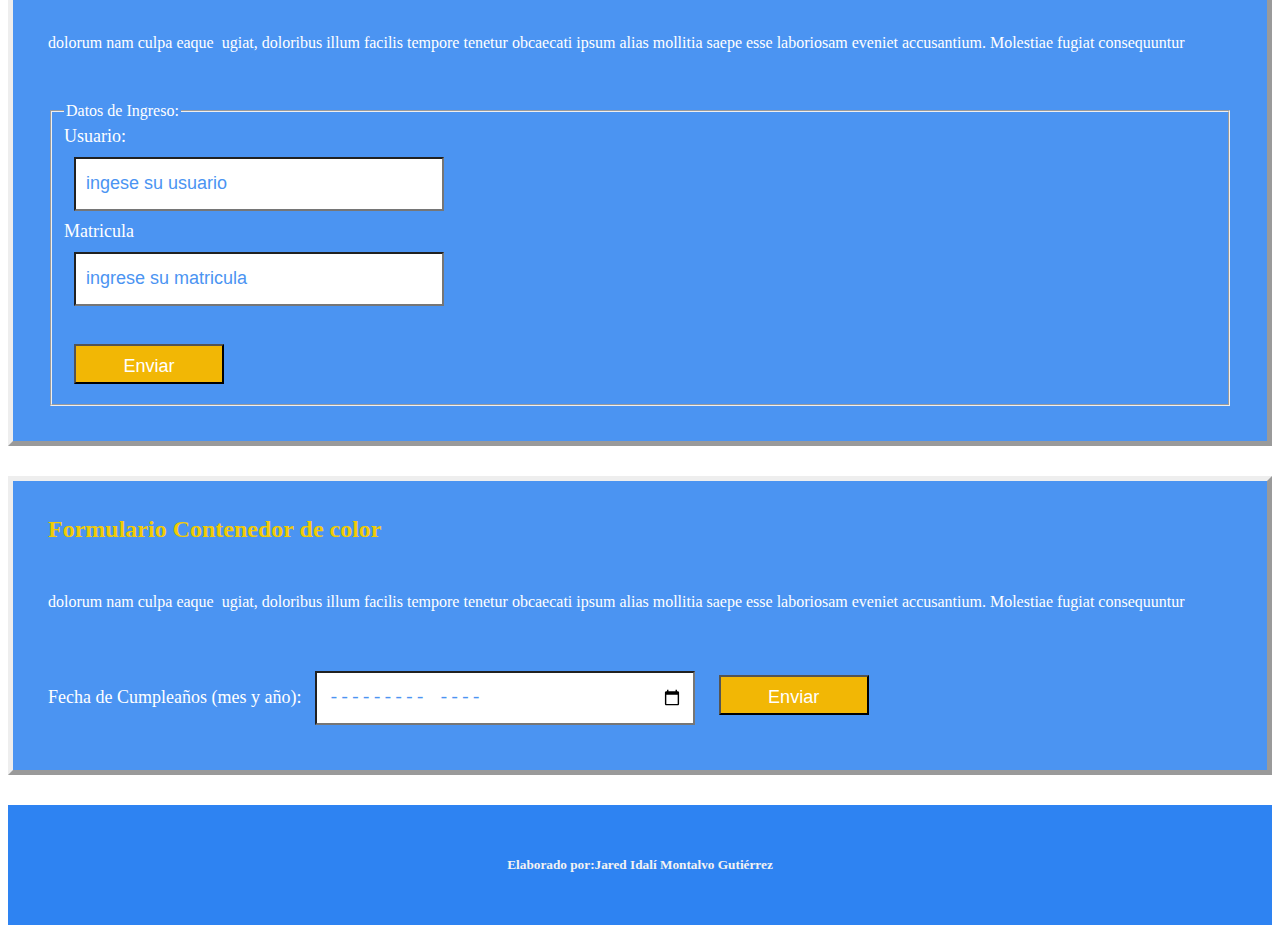
<file: html/formularios.html>
<!doctype html>
<html>
<head>
<meta charset="UTF-8">
<title>Documento sin título</title>
<link href="../../css/style.css" rel="stylesheet" type="text/css">
<link href="../css/style.css" rel="stylesheet" type="text/css">
<!--The following script tag downloads a font from the Adobe Edge Web Fonts server for use within the web page. We recommend that you do not modify it.--><script>var __adobewebfontsappname__="dreamweaver"</script><script src="http://use.edgefonts.net/montserrat:n4:default.js" type="text/javascript"></script>
</head>
<body>
	<header>
	  <h1>Formularios en HTML</h1>
	</header>
	<nav>
	  <ul class="estilo_nav">
		    <li><a href="index.html">Inicio</a></li>
			<li><a href="miprimerapaginaweb.html">Mi primera página</a></li>
			<li><a href="listas.html">Listas</a></li>
			<li><a href=" tablas.html">Tablas</a></li>
			<li><a href="imagenes.html">Imagenes</a></li>
			<li><a href="video.html">Videos</a></li>
			<li><a href="audio.html">Audio</a></li>
			<li><a href="enlaceshtml.html">Enlaces</a></li>
			<li><a href="formularios.html">Formularios</a></li>
			<li><a href="flexbox.html">Flexbox</a></li>
	  </ul>
	</nav>
	
	<main>
	  <section>
        <h2>Formulario Simple</h2>
		<p>Lorem ipsum dolor sit amet, consectetur adipisicing elit. Quis harum odit ex quaerat magnam, doloremque?</p>
		  
		  <form action="gracias.html" method="get">
	      <label>Nombre:</label>
		  <input type="text" id="nombre" name="nombre">
		  <label>Apellido:</label>
		  <input type="text" id="apellidos" name="apellidos">
		  <input type="submit" value="Enviar">
		  </form>
	  </section>
			
	  <section>
	    <h2>Formulario usando Radiobutton</h2>
	    <p>Lorem ipsum dolor sit amet, consectetur adipisicing elit. Dolor, aut!</p>
		<form id="datos1" name="datos1" action="gracias.html" method="get">
		  <label for="nombre">Nombre:</label> 
		  <input type="text" name="nombre2" id="nombre2">
		  <label for="apellidos">Apellido:</label>
	      <input type="text" name="apellidos2" id="apellidos2"><br> 
		  <label>Género:&nbsp;</label>
	      <input name="genero" type="radio" id="radio2" title="genero" value="femenino">
          <label for="genero">Femenino&nbsp;</label>
          <input name="genero" type="radio" id="radio" title="genero" value="masculino">
          <label for="genero">Masculino&nbsp;</label>
		  <input type="submit" value="Enviar"> 
		</form>
	  </section>
		
	  <section>
        <h2>Formulario usando checkbox y otros</h2>
        <p>Dolorum nam culpa eaque  ugiat, doloribus illum facilis tempore tenetur obcaecati ipsum alias mollitia saepe esse laboriosam eveniet accusantium. Molestiae fugiat consequuntur</p>
        <form id="datos2" name="datos2" action="gracias.html" method="get"></form>
           <label for="nombre">Nombre:</label>
           <input type="text" name="nombre3" id="nombre3">
           <label for="apellidos">Apellidos:</label>
           <input type="text" name="apellidos3" id="apellidos3"><br>
           <label>Género:&nbsp;</label>
           <input name="genero" type="radio" id="radio2" title="genero" value="femenino">
           <label for="genero">Femenino&nbsp;</label>
           <input name="genero" type="radio" id="radio" title="genero" value="masculino">
           <label for="genero">Masculino&nbsp;</label><br>
		  
	  <p>  
      <label>Elige de la lista el genero musical que más te guste:</label><br>
	  <label>
      <input type="checkbox" name="musicafavorita" value="pop" id="musicafavorita_0">
      Pop</label><br>
      <label>
      <input type="checkbox" name="musicafavorita" value="rock" id="musicafavorita_1">
      Rock</label>
      <br>
      <label>
      <input type="checkbox" name="musicafavorita" value="jazz" id="musicafavorita_2">
      Jazz</label>
      <br>
      <label>
      <input type="checkbox" name="musicafavorita" value="blues" id="musicafavorita_3">
      Blues</label>
      <br>
      <label>
      <input type="checkbox" name="musicafavorita" value="alternativo" id="musicafavorita_4">
      Alternativo</label>
      <br>
	  </p>
      <label for="pais">Nacionalidad:</label>
      <select name="pais" id="pais">
          <option value="arg">Argentina</option>
          <option value="ch">Chile</option>
          <option value="fr">Francia</option>
          <option value="li">Lituania</option>
          <option value="mx">México</option>
      </select>
      <input name="submit2" type="submit" id="submit2" formmethod="GET" value="Enviar">
  </section>
		
  <section> 
    <h2>Formulario organizado dentro de una tabla</h2>
    <p>dolorum nam culpa eaque  ugiat, doloribus illum facilis tempore tenetur obcaecati ipsum alias mollitia saepe esse laboriosam eveniet accusantium. Molestiae fugiat consequuntur</p>
	  
     <form action="gracias.html" method="get">
	 <table width="50%" border="0">	 
      <tbody>	 
         <tr>
         <td><label for="nombre">Nombre</label></td>
         <td><input type="text" id="nombre" name="nombre"></td>
         </tr>
			 
         <tr>
         <td><label for="apellidos">Apellidos</label></td>
         <td><input type="text" id="apellidos" name="apellidos"></td>
         </tr>

         <tr>
         <td><label for="edad">Edad</label></td>
         <td><input type="number" id="edad" name="edad" min="1" max="99"></td>
         </tr>

         <tr>
         <td><input type="submit" value="Enviar"></td>
         </tr>
      </tbody>
      </table>
	  </form>
    </section>
		
	<section>
		<h2>Formulario Área de Texto </h2>
        <p>dolorum nam culpa eaque  ugiat, doloribus illum facilis tempore tenetur obcaecati ipsum alias mollitia saepe esse laboriosam eveniet accusantium. Molestiae fugiat consequuntur</p>
        <p>&nbsp;</p>
		<label for="edad">Describete:</label><br>
		<textarea name="message" rows="10" cols="30">
        
        </textarea>
	</section>
		
    <section>
		<h2>Formulario Usuario y Contraseña </h2>
        <p>dolorum nam culpa eaque  ugiat, doloribus illum facilis tempore tenetur obcaecati ipsum alias mollitia saepe esse laboriosam eveniet accusantium. Molestiae fugiat consequuntur</p>
        <p>&nbsp;</p>
<form action="gracias.html" method="get">
      <label for="username">Usuario:</label><br>
      <input type="text" id="username" name="username"><br>
      <label for="pwd">Password:</label><br>
      <input type="password" id="pwd" name="pwd">
	  <input type="submit" value="Enviar">
      </form>
	</section>
		
	<section>
		<h2>Formulario Contenedor de color </h2>
        <p>dolorum nam culpa eaque  ugiat, doloribus illum facilis tempore tenetur obcaecati ipsum alias mollitia saepe esse laboriosam eveniet accusantium. Molestiae fugiat consequuntur</p>
        <p>&nbsp;</p>
        <form action="gracias.html" method="get">
        <label for="favcolor">Selecciona tu color favorito:</label>
        <input name="favcolor" type="color" class="colorselector" id="favcolor"><br>
	    <input type="submit" value="Enviar">
        </form>	
	</section>
		
	<section>
		<h2>Formulario con Leyenda </h2>
        <p>dolorum nam culpa eaque  ugiat, doloribus illum facilis tempore tenetur obcaecati ipsum alias mollitia saepe esse laboriosam eveniet accusantium. Molestiae fugiat consequuntur</p>
        <p>&nbsp;</p>
		<form action="Agradecimiento.html">
        <fieldset class="diseñodeingreso">
        <legend class="legend">Datos de Ingreso:</legend>
        <label for="fname">Usuario:</label><br>
        <input type="text" id="fname" name="fname" value="ingese su usuario"><br>
        <label for="lname">Matricula</label><br>
        <input type="text" id="lname" name="lname" value="ingrese su matricula"><br><br>
        <input type="submit" value="Enviar">
        </fieldset>
        </form>
	</section>
		
	<section>
		<h2>Formulario Contenedor de color </h2>
        <p>dolorum nam culpa eaque  ugiat, doloribus illum facilis tempore tenetur obcaecati ipsum alias mollitia saepe esse laboriosam eveniet accusantium. Molestiae fugiat consequuntur</p>
        <p>&nbsp;</p>
		<form action="gracias.html" method="get">
        <label for="bdaymonth">Fecha de Cumpleaños (mes y año):</label>
        <input type="month" id="bdaymonth" name="bdaymonth">
		<input type="submit" value="Enviar">
        </form>
	</section>
		
	
		

</main>
<footer> 
<h5>Elaborado por:Jared Idalí Montalvo Gutiérrez</h5></footer>
</body>
</html>
</file>
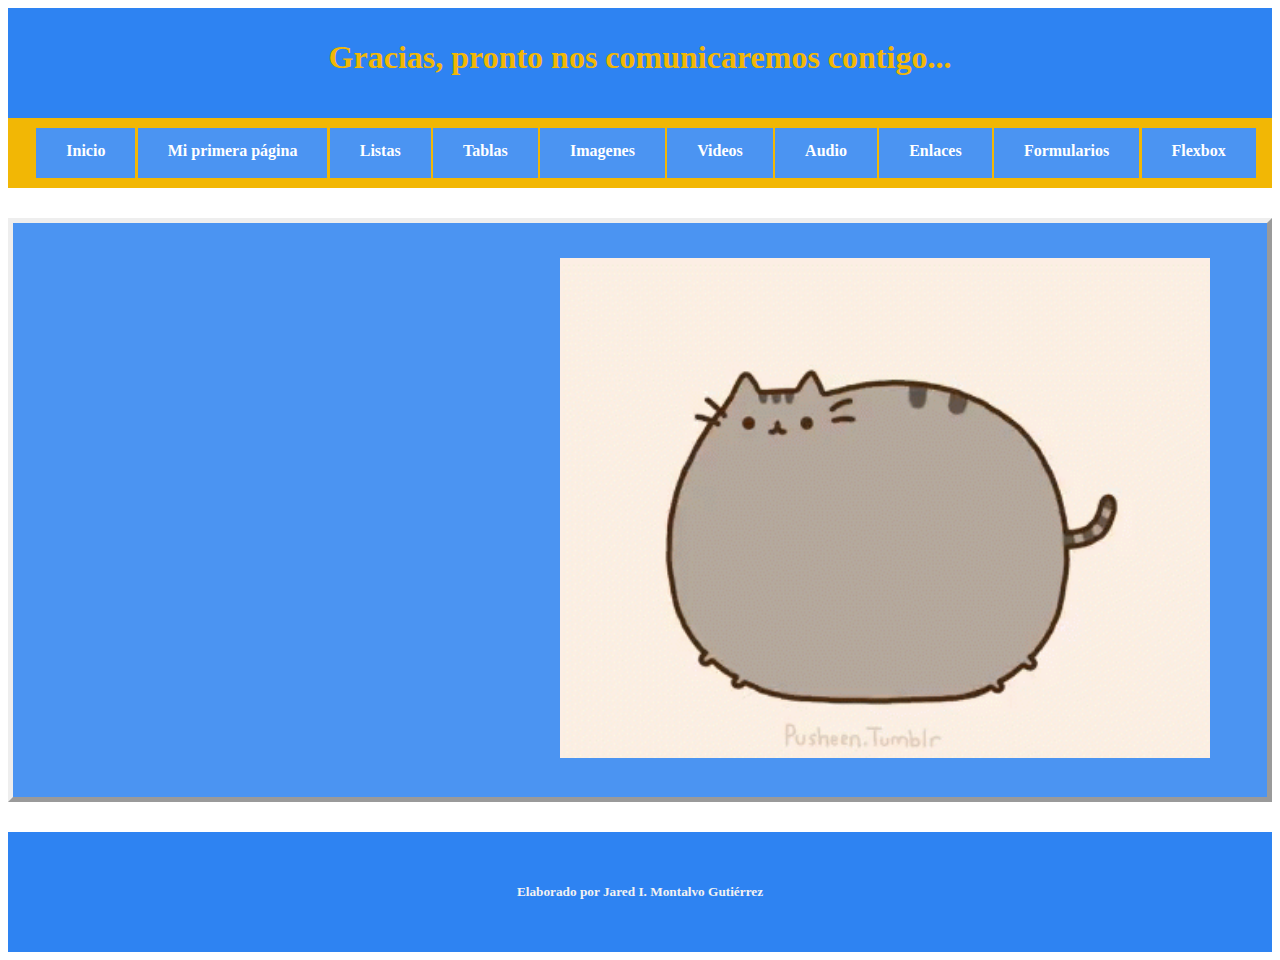
<file: html/gracias.html>
<!doctype html>
<html>
<head>
<meta charset="UTF-8">
<title>Gracias</title>
<link href="../../css/style.css" rel="stylesheet" type="text/css">
<link href="../css/style.css" rel="stylesheet" type="text/css">
</head>

<body>
	<header>
	<h1>Gracias, pronto nos comunicaremos contigo...</h1>
	</header>
	<nav>  
	<ul class="estilo_nav">
            <li><a href="index.html">Inicio</a></li>
			<li><a href="miprimerapaginaweb.html">Mi primera página</a></li>
			<li><a href="listas.html">Listas</a></li>
			<li><a href=" tablas.html">Tablas</a></li>
			<li><a href="imagenes.html">Imagenes</a></li>
			<li><a href="video.html">Videos</a></li>
			<li><a href="audio.html">Audio</a></li>
			<li><a href="enlaceshtml.html">Enlaces</a></li>
			<li><a href="formularios.html">Formularios</a></li>
			<li><a href="flexbox.html">Flexbox</a></li>
  </ul>
</nav>
	
<main>
	<section>
	<img src="../Imagenes/Michi gracias.gif" width="650" height="500" class="imgracias">
    </section>
</main>
	
<footer>
  <h5><ul></ul>Elaborado por Jared I. Montalvo Gutiérrez</h5>
</footer>
</body>
</html>
</file>
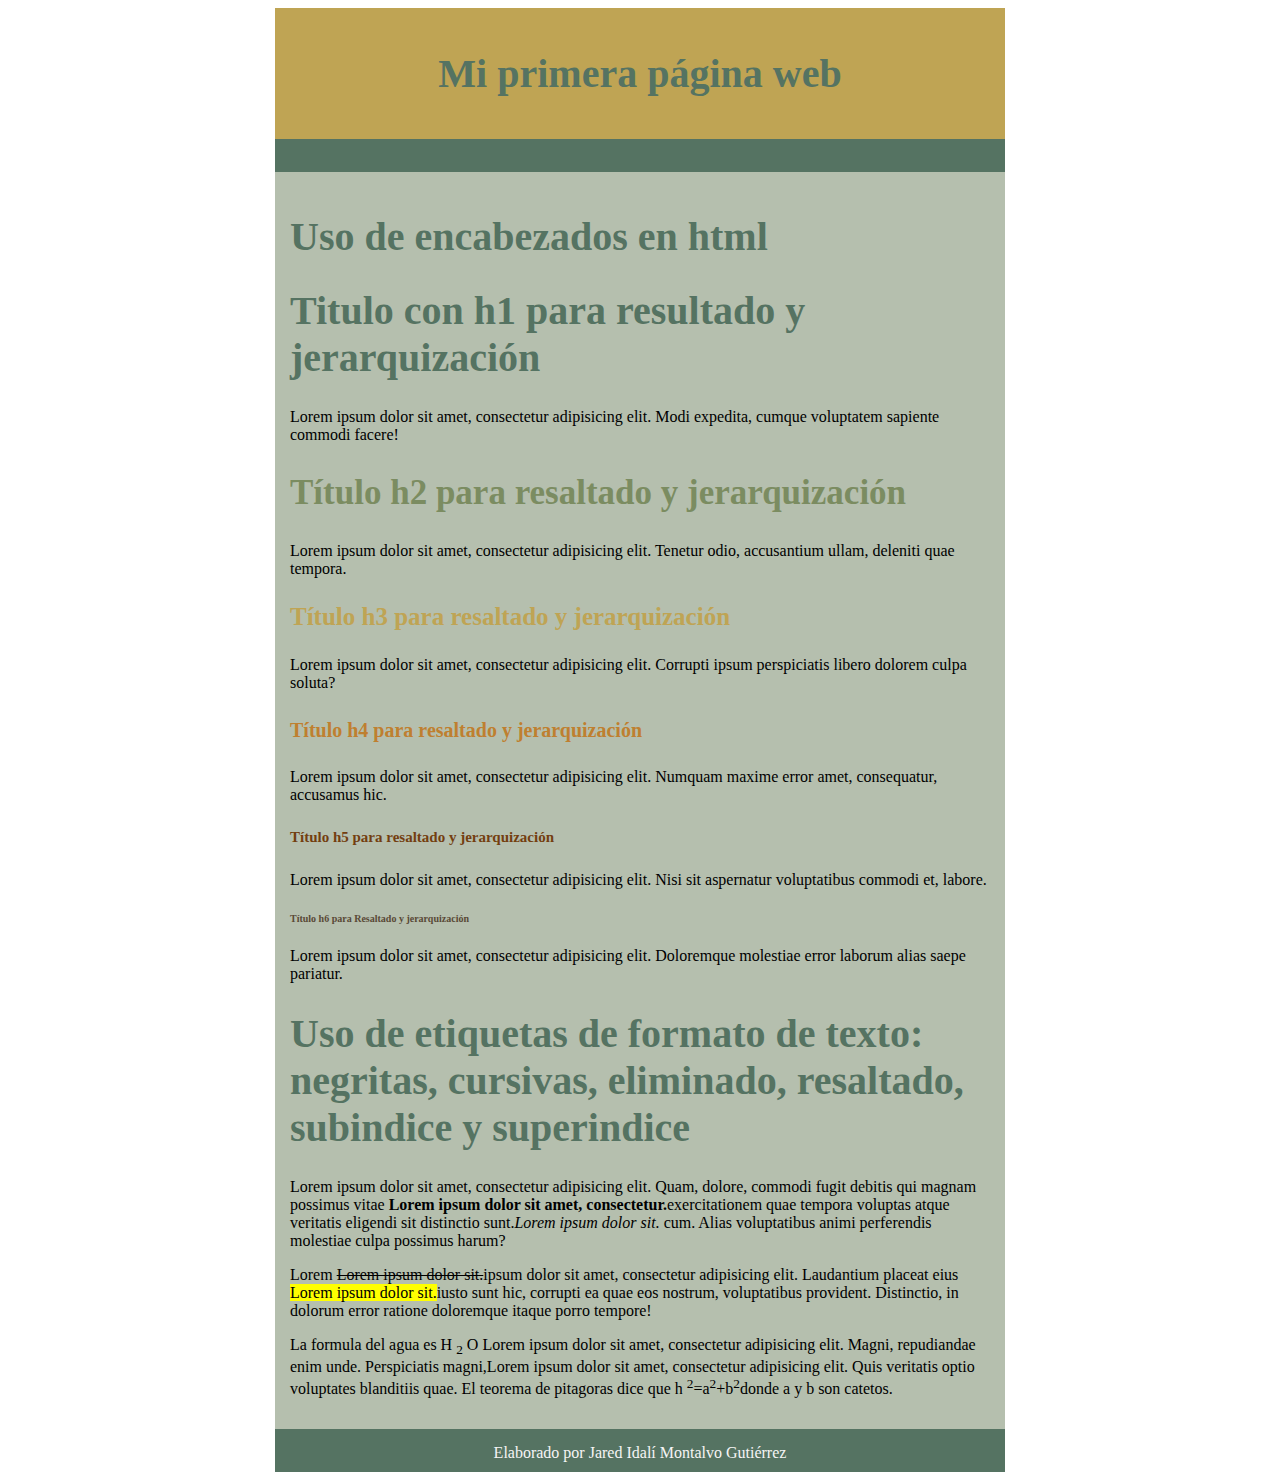
<file: html/miprimerapaginaweb.html>
<!doctype html>
<html>
<!--Elaborado por: Jared Idali Montalvo Gutiérrez --> 
<head>
<meta charset="utf-8">
<title>Mi primera página web</title>
</head>

 <body>
    <header>
		<h1>Mi primera página web </h1>
	</header>
	
	<style type="text/css">
		{margin: 0;padding: 0;}
		
		h1 {font-size: 40px;
		    color:#557362;}
		
		h2 {font-size: 35px;
		    color: #7B8C61;}
		
		h3 {font-size: 25px;
		    color: #BFA454;}
		
		h4 {font-size: 20px;
		    color: #BF7F30;}
		
		h5 {font-size: 15px;
		    color: #733E10;}
		
		h6 {font-size: 10px;
		    color: #594936;}
		
		 p {font-size: 16px
		    color: #402634}
		
	header,nav,main,footer{width: 700px;
		       background-color: #B5BFAE;
			   margin: 0 auto;
			   padding: 15px}	
		
	header{text-align: center;
		   padding: 15px;
		   background-color: #BFA454}
		
	nav{background-color:#557362;
		    height: 13px;
			padding: 10px 15px;}
		
	footer{background-color:#557362;
		   color: whitesmoke;
		   height:13px;
		   text-align: center;}
		
		</style>
    <nav></nav>
<main>
<section>
    <h1>Uso de encabezados en html</h1>
    <h1>Titulo con h1 para resultado y jerarquización</h1>
    <p>Lorem ipsum dolor sit amet, consectetur adipisicing elit. Modi expedita, cumque voluptatem sapiente commodi facere!</p>
    <h2>Título h2 para resaltado y jerarquización</h2>
    <p>Lorem ipsum dolor sit amet, consectetur adipisicing elit. Tenetur odio, accusantium ullam, deleniti quae tempora.</p>
    <h3>Título h3 para resaltado y jerarquización</h3>
    <p>Lorem ipsum dolor sit amet, consectetur adipisicing elit. Corrupti ipsum perspiciatis libero dolorem culpa soluta?</p>
    <h4>Título h4 para resaltado y jerarquización</h4>
    <p>Lorem ipsum dolor sit amet, consectetur adipisicing elit. Numquam maxime error amet, consequatur, accusamus hic.</p>
    <h5>Título h5 para resaltado y jerarquización</h5>
    <p>Lorem ipsum dolor sit amet, consectetur adipisicing elit. Nisi sit aspernatur voluptatibus commodi et, labore.</p>
    <h6>Título h6 para Resaltado y jerarquización</h6>
    <p>Lorem ipsum dolor sit amet, consectetur adipisicing elit. Doloremque molestiae error laborum alias saepe pariatur.</p>    
    </section>
<section>
    <h1>Uso de etiquetas de formato de texto: negritas, cursivas, eliminado, resaltado, subindice y superindice</h1>
    <p>Lorem ipsum dolor sit amet, consectetur adipisicing elit. Quam, dolore, commodi fugit debitis qui magnam possimus vitae <b>Lorem ipsum dolor sit amet, consectetur.</b>exercitationem quae     tempora voluptas atque veritatis eligendi sit distinctio sunt.<i>Lorem ipsum dolor sit.</i> cum. Alias voluptatibus animi perferendis molestiae culpa possimus harum?</p>
    <p>Lorem <del>Lorem ipsum dolor sit.</del>ipsum dolor sit amet, consectetur adipisicing elit. Laudantium placeat eius <mark>Lorem ipsum dolor sit.</mark>iusto sunt hic, corrupti ea quae eos nostrum, voluptatibus provident. Distinctio, in dolorum error ratione doloremque itaque porro tempore!</p>
    <p>La formula del agua es H <sub>2</sub>    O Lorem ipsum dolor sit amet, consectetur adipisicing elit. Magni, repudiandae enim unde. Perspiciatis magni,Lorem ipsum dolor sit amet, consectetur adipisicing elit. Quis veritatis optio voluptates blanditiis quae. El teorema de pitagoras dice que h <sup>2</sup>=a<sup>2</sup>+b<sup>2</sup>donde a y b son catetos. </p>
    </section>
</main>
<footer> Elaborado por Jared Idalí Montalvo Gutiérrez</footer>
</body>
</html>
</file>
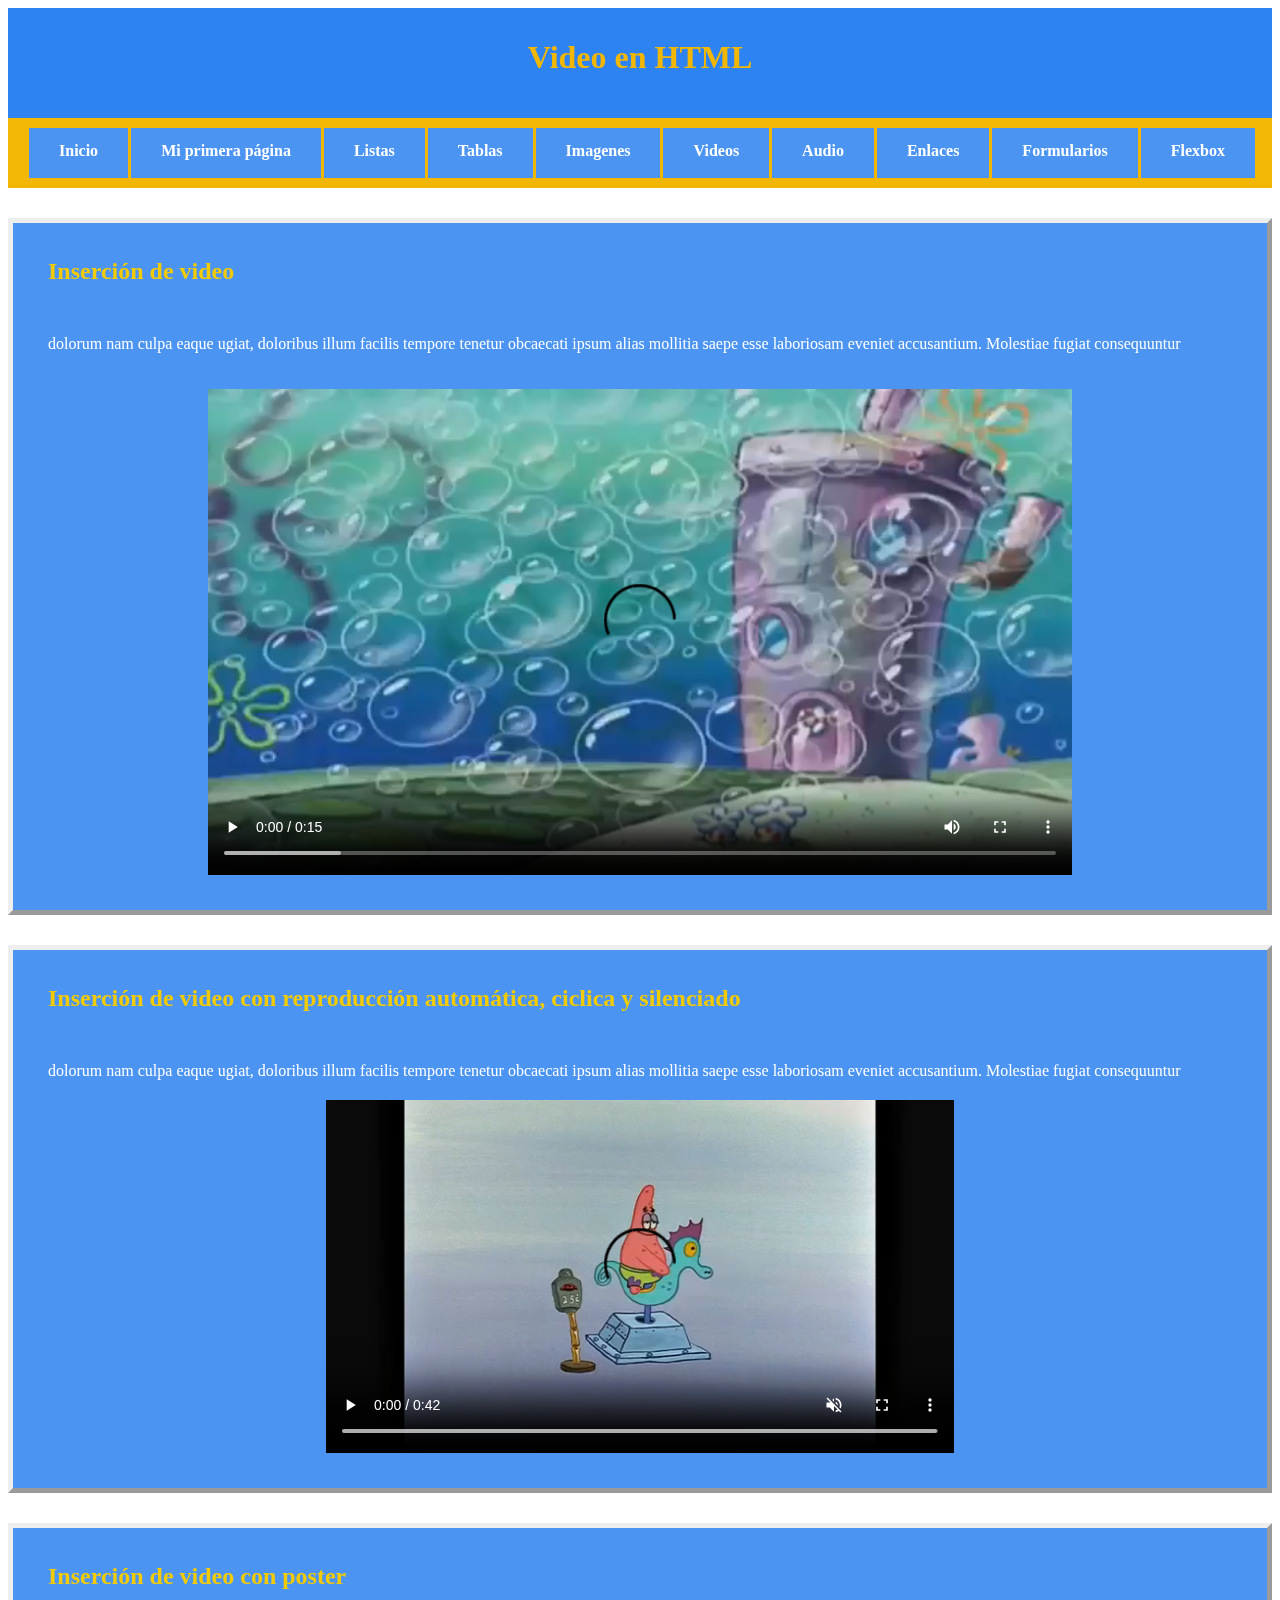
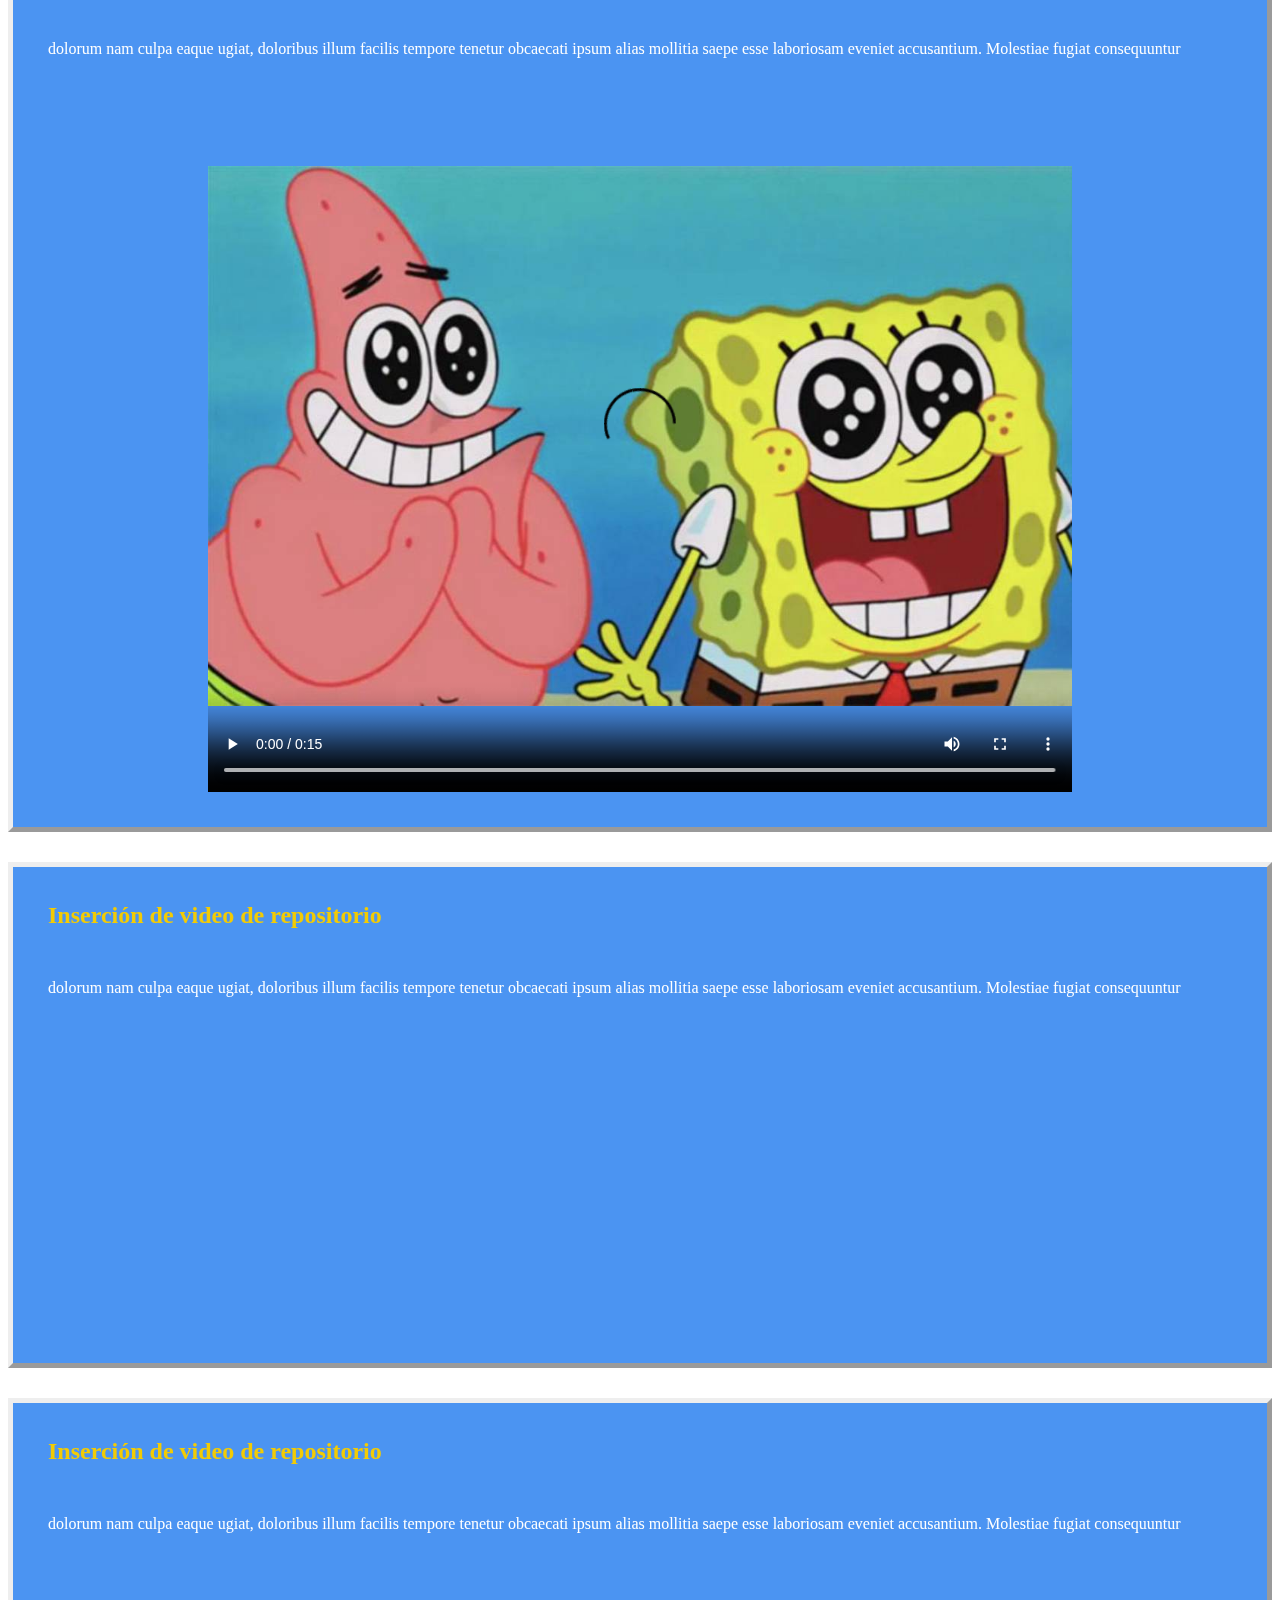
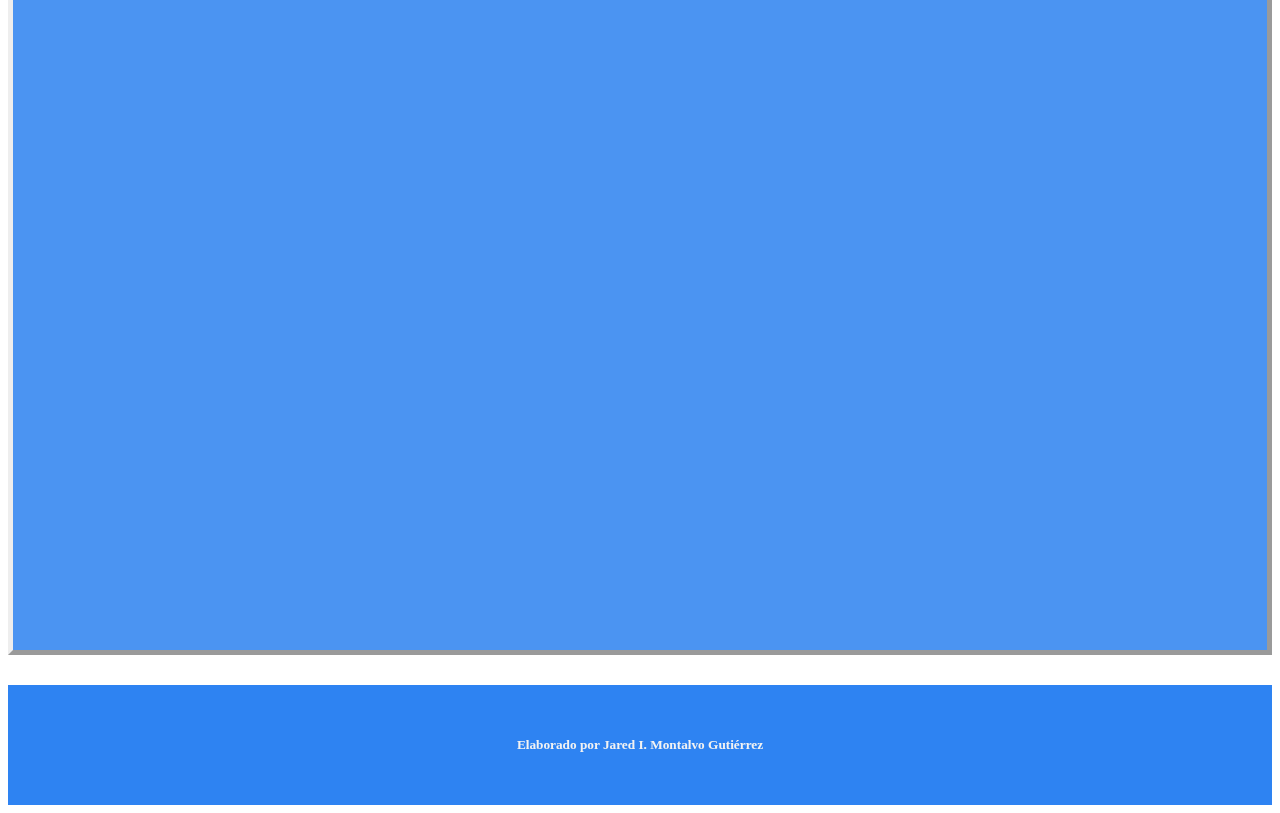
<file: html/video.html>
<!doctype html>
<html>
<head>
<meta charset="utf-8">
<title>Enlaces HTML</title>
<link href="../css/style.css" rel="stylesheet" type="text/css">
<link href="../../css/style.css" rel="stylesheet" type="text/css">
<!--The following script tag downloads a font from the Adobe Edge Web Fonts server for use within the web page. We recommend that you do not modify it.-->
<script>var __adobewebfontsappname__="dreamweaver"</script>
<script src="http://use.edgefonts.net/bebas-neue:n4:default.js" type="text/javascript"></script>
</head>
 
<body>
<header>
  <h1>Video en HTML</h1>
 
</header>
<nav>  
	<ul class="estilo_nav">
            <li><a href="index.html">Inicio</a></li>
			<li><a href="miprimerapaginaweb.html">Mi primera página</a></li>
			<li><a href="listas.html">Listas</a></li>
			<li><a href=" tablas.html">Tablas</a></li>
			<li><a href="imagenes.html">Imagenes</a></li>
			<li><a href="video.html">Videos</a></li>
			<li><a href="audio.html">Audio</a></li>
			<li><a href="enlaceshtml.html">Enlaces</a></li>
			<li><a href="formularios.html">Formularios</a></li>
			<li><a href="flexbox.html">Flexbox</a></li>
  </ul>
</nav>
	
<main>
    <section>
<h2 id="link1">Inserción de video</h2>
    <p>dolorum nam culpa eaque  ugiat, doloribus illum facilis tempore tenetur obcaecati ipsum alias mollitia saepe esse laboriosam eveniet accusantium. Molestiae fugiat consequuntur</p>
    <video controls class="video1">
        <source src="../Video/y2mate.com - Bob Esponja l Patricio  Te Amo HD Latino_360p.mp4" type="video/mp4">
        </video>

    </section>
  <section>
      <h2 id="link2">Inserción de video con reproducción automática, ciclica y silenciado&nbsp;</h2>
    <p>dolorum nam culpa eaque  ugiat, doloribus illum facilis tempore tenetur obcaecati ipsum alias mollitia saepe esse laboriosam eveniet accusantium. Molestiae fugiat consequuntur</p>
    <video class="vid2" controls="controls" muted="muted" autoplay="autoplay" loop="loop" >
      <source src="../Video/y2mate.com - Bob esponja   Patricio en un caballito_360p.mp4">
    </video>
    </section>

  <section>
      <h2 id="link3">Inserción de video con poster</h2>
      <p>dolorum nam culpa eaque  ugiat, doloribus illum facilis tempore tenetur obcaecati ipsum alias mollitia saepe esse laboriosam eveniet accusantium. Molestiae fugiat consequuntur</p>
      <video width="1140" height="712" class="video3" poster="../Imagenes/patricio y bob esponja.jpg" controls="controls" >
        <source src="../Video/y2mate.com - Bob Esponja l Patricio  Te Amo HD Latino_360p.mp4">
      </video>
 
  </section>

    <section>
      <h2 id="link4">Inserción de video de repositorio</h2>
      <p>dolorum nam culpa eaque  ugiat, doloribus illum facilis tempore tenetur obcaecati ipsum alias mollitia saepe esse laboriosam eveniet accusantium. Molestiae fugiat consequuntur</p>
        <iframe src="https://www.youtube.com/embed/BjGEDxPzOU8" width="560" height="315" frameborder="0" class="video4" title="YouTube video player" allow="accelerometer; autoplay; clipboard-write; encrypted-media; gyroscope; picture-in-picture" allowfullscreen></iframe>
  </section>
  <section>
      <h2 id="link5">Inserción de video de repositorio</h2>
      <p>dolorum nam culpa eaque  ugiat, doloribus illum facilis tempore tenetur obcaecati ipsum alias mollitia saepe esse laboriosam eveniet accusantium. Molestiae fugiat consequuntur</p>
        <div style="position:relative;padding-bottom:56.25%;height:0;overflow:hidden;"> <iframe style="width:100%;height:100%;position:absolute;left:0px;top:0px;overflow:hidden" frameborder="0" type="text/html" src="https://www.dailymotion.com/embed/video/x5g7fhn?autoplay=1" width="100%" height="100%" allowfullscreen allow="autoplay"> </iframe> </div>

  </section>
</main>
<footer>
  <h5><ul></ul>Elaborado por Jared I. Montalvo Gutiérrez</h5>
</footer>
</body>
</html>
</file>
<file: css/style.css>
@charset "utf-8";

header  {
    background-color: #2E83F2;
    color: #F2B705;
    height: 100px;
    text-align: center;
    padding-top: 10px;
    font-family:montserrat ;
}

.estilo_nav{
	background-color: #F2B705;
	display: flex;
	height: 50px;
	justify-content: space-between;
	padding-right: 10px;
	padding-left: 10px;
	font-family: montserrat;
	list-style-type: none;
	padding-top: 10px;
	color: #F0F2DC;
	font-style: normal;
	text-align: center;
	padding-bottom: 10px;
	margin-top: 0px;
}

.estilo_nav> li{
	display: flex;
	background-color: #4B94F2;
	text-align: center;
	width: auto;
	height: auto;
	justify-content: center;
	align-content: center;
	padding-top: 14px;
	padding-right: 30px;
	padding-left: 30px;
	padding-bottom: 5px;
	flex-direction: row;
	
}

 
h2{ color: #F2CB05;
    font-family: montserrat}

p{color:#FFFFFF;
  font-family: montserrat}

 
footer  {
    background-color: #A3B4BF;
    color: #B50B39;
    height: auto;
}

main {
    background-color:#FFFFFF;
    margin: 0 auto;
    height: auto;
}

footer {
	background-color:#2E83F2 ;
    margin: 0 auto;
    color:#F2F2F2;
    padding-top: 30px;
    padding-bottom: 30px;
	text-align: center;
	font-family: montserrat;
}
 

main section  {
    margin-top: 30px;
    margin-right: auto;
    margin-left: auto;
    margin-bottom: 30px;
    background-color: #4B94F2;
    height: auto;
    padding-top: 35px;
    padding-right: 35px;
    padding-left: 35px;
    padding-bottom: 35px;
    border-style: outset;
    border-width: 5px;
  
}
main section h2 {
	padding-bottom: 30px;
	color: #F2CB05;
	font-weight: 40px;
	font-style: normal;
	font-family: montserrat;
	margin-top: 0px;
	padding-top: 0px;
}

#link2 {
}
a:link{color:#FFFFFF;
    text-decoration: none; 
    font-weight:bolder
}
a:active{
    color: #F2B705;
    text-decoration: none;
    font-weight: bolder;
}
a:hover{
    color:#F2B705;
    text-decoration: none;
    font-weight: bolder;
}
#link3 {
}
#link4 {
}
#link5 {
}
section p {
    color:#FFFFFF;
}
#imag1 {
	border: 3px solid #0D2622;
	display: block;
	margin-left: auto;
	margin-right: auto;
	color: #0D2622;
}
#imag1 {
    margin-top: 20px;
}
.picture_2 {
    width: 50%;
    height: 0%;
    margin-left: auto;
    margin-right: auto;
    display: block;
}
.cheems {
    margin-bottom: 11px;
 
}
.Texto2op {
	color: #FFFFFF;
	font-family: "Lucida Grande", "Lucida Sans Unicode", "Lucida Sans", "DejaVu Sans", Verdana, sans-serif;
	font-size: small;
	margin-bottom: 100px;
}
.cheems2 {
    width: 31%;
    height: 0%;
    margin-left: auto;
    margin-right: auto;
    border-radius: 35px;
}
.cheems3 {
    width: 31%;
    height: 0%;
    margin-left: auto;
    margin-right: auto;
    border-radius: 120px 120px 120px 201px;
}
.cheems4 {
    width: 31%;
    height: 0%;
    margin-left: auto;
    margin-right: auto;
    border-radius: 35px 116px 35px 109px;
}
.filtro1 {
    width: 48%;
    height: 0%;
    margin-right: 5px;
    filter: contrast;
}
.filtro2 {
    width: 48%;
    height: 0%;
    margin-right: 5px;
    filter: opacity(79%);
}
.filtro3 {
    width: 48%;
    height: 0%;
    margin-right: 5px;
    filter: blur(6px);
}
.filtro4 {
    width: 48%;
    height: 0%;
    margin-right: 5px;
    filter: opacity(30%);
}
.filtro5 {
    width: 48%;
    height: 0%;
    margin-right: 5px;
    filter: opacity(80%);
}
.filtro6 {
    width: 48%;
    height: 0%;
    margin-right: 5px;
    filter: contrast(500%);
}
.filtro7 {
    width: 48%;
    height: 0%;
    margin-right: 5px;
    filter: contrast(40%);
}
.filtro8 {
    width: 48%;
    height: 0%;
    margin-right: 5px;
    filter: vanilla 40%);
    filter: black&white;
    filter: contrast(150%);
}
#audio {
    width: 50%;
    height: 0%;
    margin-top: 23px;
}
.video1 {
    width: 73%;
    display: block;
    margin-left: auto;
    margin-right: auto;
    margin-top: 36px;
}
.video2 {
    width: 73%;
    margin-left: auto;
    margin-right: auto;
    display: block;
}
.video4 {
    width: 79%;
    display: block;
    margin-left: auto;
    margin-right: auto;
}
 
.video3 {
    width: 73%;
    display: block;
    margin-left: auto;
    margin-right: auto;
    margin-top: 22px;
}
.vid2 {
    width: 53%;
    display: block;
    margin-left: auto;
    margin-right: auto;
    margin-top: 20px;
}
.imag3 {
    display: none;
    height: 0%;
}
.img4 {
	display: inline-block;
	clear: left;
	margin-right: 21px;
	width: 11%;
	margin-bottom: 23px;
	float: left;
}
.Imagenlinkeadacheems {
    width: 39%;
    height: 0%;
    display: block;
    margin-left: auto;
    margin-right: auto;
    filter: sepia;
}

input[type=text],input[type=number],input[type=password], input[type=month], input[type=button]{
    background-color:#FFFFFF;
    color: #4B94F2;
    width:30%;
    margin: 10px;
    padding: 10px;
    font-size: 18px;
	height: 30px;
}

.parrafo_formulario,label{
	font-size: 18px;
	color:#FFFFFF;
	font-family: montserrat;
	
}

input[type=submit]{
    background-color:#F2B705;
	color:#FFFFFF;
    width: 150px;
    height: 40px;
    padding: 10px;
    margin: 10px;
    font-size: 18px;
	box-sizing: border-box;
}

select, select option{
    background-color:#FFFFFF;
	color:#4B94F2;
    width: 50%;
    padding: 10px;
    margin: 10px;
    font-size: 18px;
	box-sizing: border-box;
}

textarea {
	height:100px;
	color: #4B94F2;
	background-color:#FFFFFF;
	font-size: 15px;
}

.disenodeingreso {
	margin-left: 3px;
	padding-left: 30px;
	padding-top: 18px;
	color: #FFFFFF;
	font-family: montserrat;
	font-style: normal;
	font-weight: 400;
	font-size: 16pt;
	border: thick dotted #635D8C;
}
.colorselector {
	border-width: thin;
	border-style: none;
}
.legend {
	color: #FFFFFF;
	font-family: montserrat;
	font-style: normal;
	font-weight: 400;
}
.imgracias {
	margin-left: 512px;
}
.awa {
	text-align: left;
	margin-left: 318px;
}
</file>
<file: css/style_flexbox.css>
@charset "UTF-8";
header  {
    background-color: #2E83F2;
    color: #F2B705;
    height: 100px;
    text-align: center;
    padding-top: 20px;
    font-family: montserrat;
}

section{
	margin: 20px 0px;
}

body {
	background-color:#F2F2F2; 
}

h2, h3{ color: #F2CB05;
    font-family: montserrat}

main section  {
    margin-top: 30px;
    margin-right: auto;
    margin-left: auto;
    margin-bottom: 30px;
    background-color: #4B94F2;
    height: auto;
    padding-top: 35px;
    padding-right: 35px;
    padding-left: 35px;
    padding-bottom: 35px;
    border-style: outset;
    border-width: 5px;
  
}

footer {
	background-color:#2E83F2 ;
    margin: 0 auto;
    color:#F2F2F2;
    padding-top: 50px;
    padding-bottom: 50px;
	text-align: center;
	font-family: montserrat;
}

.estilo_nav{
	background-color: #F2B705;
	display: flex;
	height: 50px;
	justify-content: space-between;
	padding-right: 10px;
	padding-left: 10px;
	font-family: montserrat;
	list-style-type: none;
	padding-top: 10px;
	color: #F0F2DC;
	font-style: normal;
	text-align: center;
	padding-bottom: 10px;
}
.estilo_nav> li{
	display: flex;
	background-color: #4B94F2;
	text-align: center;
	width: auto;
	height: auto;
	justify-content:center;
	align-content: center;
	padding-top: 14px;
	padding-right: 40px;
	padding-left: 40px;
	padding-bottom: 5px;
	flex-direction: row;
	flex-wrap: wrap;
}

a:link{color:#FFFFFF;
    text-decoration: none; 
    font-weight:bolder
}
a:active{
    color: #F2B705;
    text-decoration: none;
    font-weight: bolder;
}
a:hover{
    color:#F2B705;
    text-decoration: none;
    font-weight: bolder;
}

.contenedor-flexible{
	background-color: #F2B705;
	display: flex;
}

.contenedor-flexible > div, .contenedor-flexible-1 > div, .contenedor-flexible-2 > div, .contenedor-flexible-3 > div, .contenedor-flexible-4 >div, .contenedor-flexible-5 > div, .contenedor-flexible-6 > div, .contenedor-flexible-7 > div {
	width: 400px;
	height: 50px;
	background-color: #F2F2F2;
	margin: 10px;
	padding: 30px;
	font-size: 32px;
	text-align: center;
	font-family: montserrat;
	font-style: normal;
	font-weight: 400;
	color: #2E83F2;
}

.contenedor-flexible-1 > div{
	width: 30%;
}

.contenedor-flexible-3 > div{
	width: 20%;
}

.contenedor-flexible-4 > div{
	height: auto;
}

.contenedor-flexible-5 > div{
	width: 100px;
	height: auto;
}

.contenedor-flexible-6 >div{
	width: 100px;
}

.contenedor-flexible-7 >div{
	width: 200px;
	height: 200px;
} 

.contenedor-flexible-1{
	flex-direction: column-reverse;
	display: flex;
	background-color: #F2B705;
}

.contenedor-flexible-2 {
	background-color: #F2B705;
	display: flex;
	flex-wrap: wrap-reverse;
}

.contenedor-flexible-3{
	background-color: #F2B705;
	display: flex;
	justify-content: space-between;
}

.contenedor-flexible-4{
	background-color: #F2B705;
	display: flex;
	height: 400px;
	align-items: stretch;
}

.contenedor-flexible-5{
	background-color: #F2B705;
	display: flex;
	height: 300px;
	align-items: baseline;
}

.contenedor-flexible-6{
	background-color: #F2B705;
	display: flex;
	height: auto;
	flex-wrap: wrap;
	align-content: space-around;
}

.contenedor-flexible-7{
	background-color: #F2B705;
	display: flex;
	height: 600px;
	justify-content: center;
	align-items: center;
}
</file>
